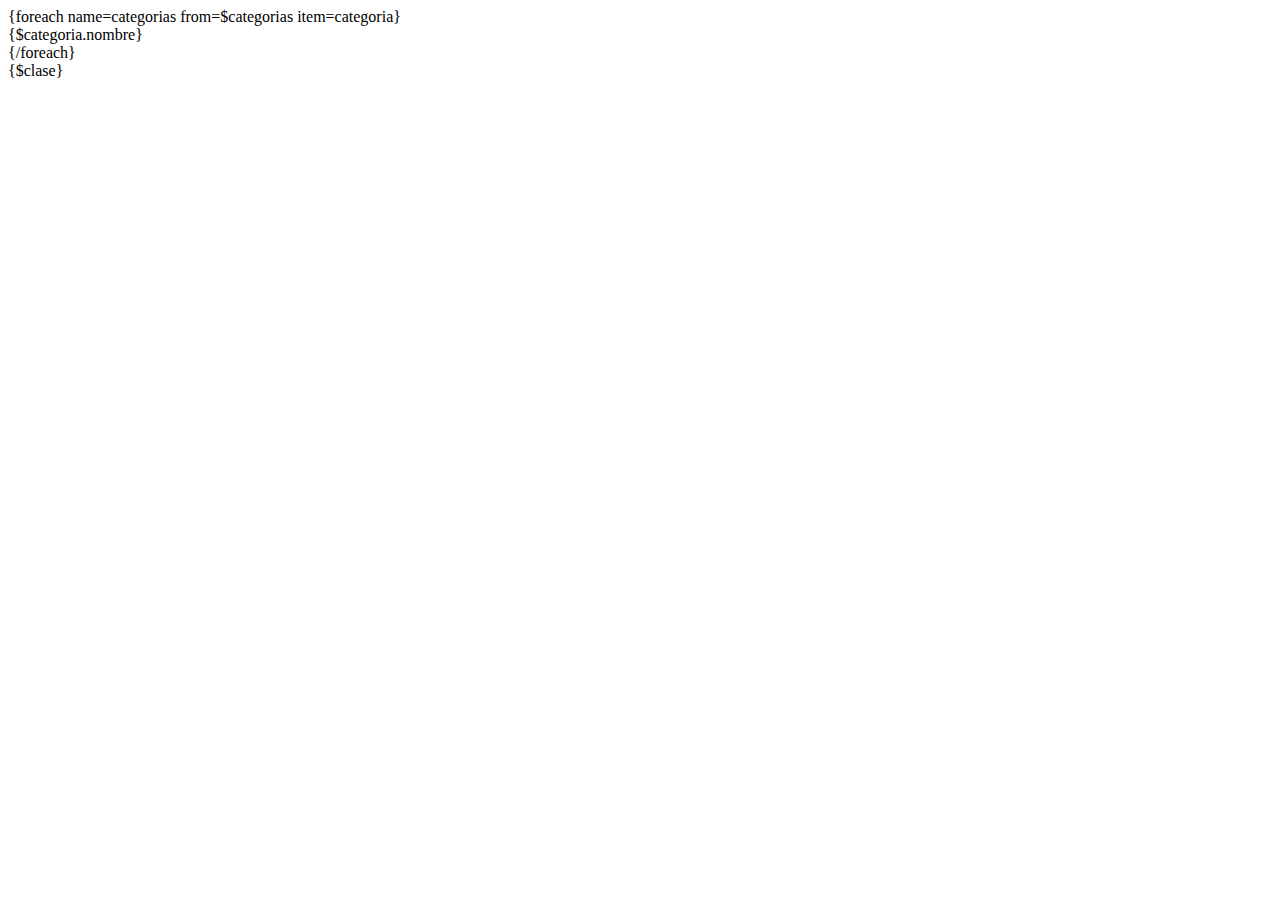
<file: dom/templates/index.html>
<!DOCTYPE html>
<!--
To change this license header, choose License Headers in Project Properties.
To change this template file, choose Tools | Templates
and open the template in the editor.
-->
<html>
    <head>
        <title></title>
        <meta charset="UTF-8">
        <meta name="viewport" content="width=device-width, initial-scale=1.0">
    </head>
    <body>
        {foreach name=categorias from=$categorias item=categoria}
        <div>{$categoria.nombre}</div>
        {/foreach}
        <div>{$clase}</div>
    </body>
</html>
</file>
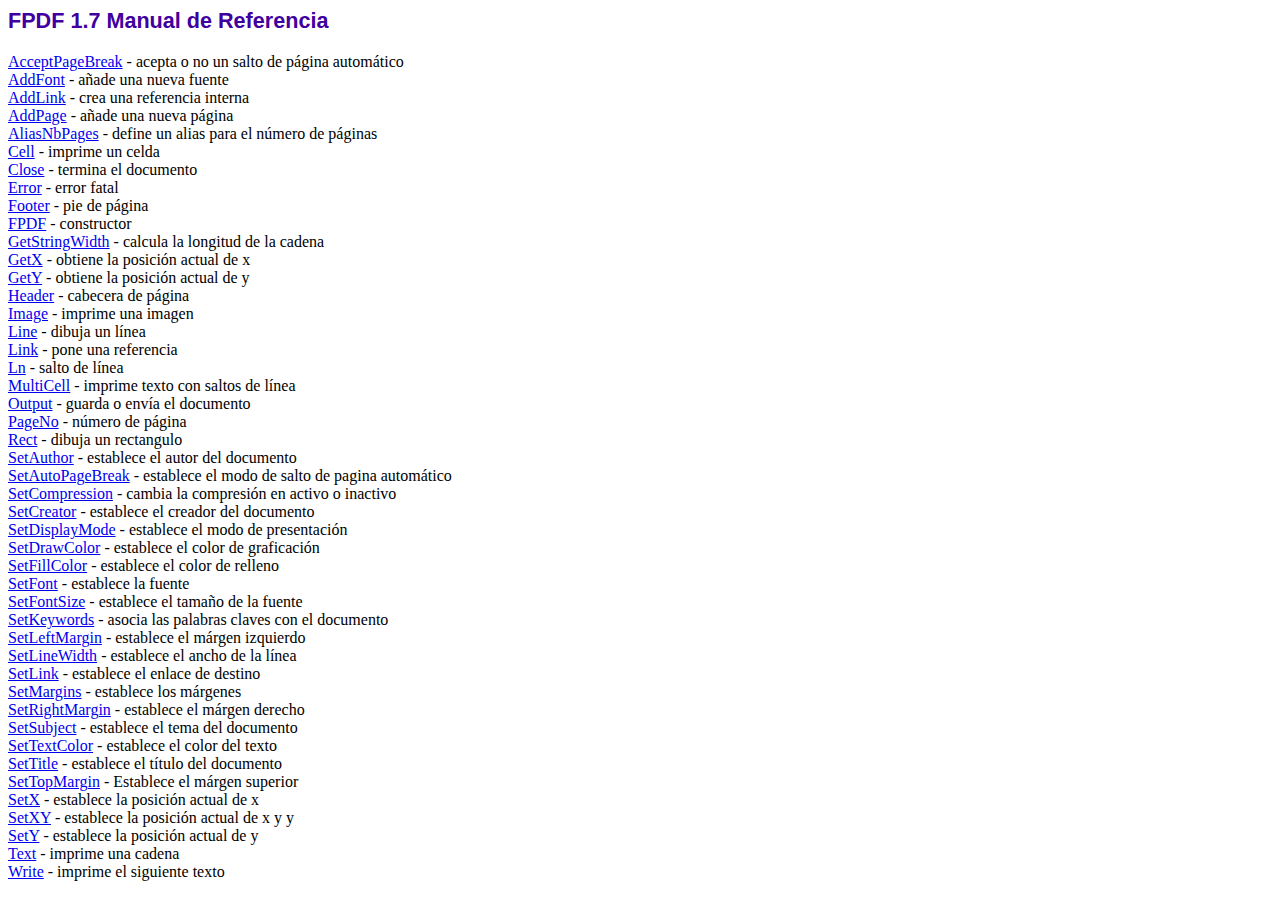
<file: lib/fpdf/doc/index.htm>
<!DOCTYPE html PUBLIC "-//W3C//DTD HTML 4.01 Transitional//EN">
<html>
<head>
<meta http-equiv="Content-Type" content="text/html; charset=ISO-8859-1">
<title>FPDF 1.7 Manual de Referencia</title>
<link type="text/css" rel="stylesheet" href="../fpdf.css">
</head>
<body>
<h1>FPDF 1.7 Manual de Referencia</h1>
<a href="acceptpagebreak.htm">AcceptPageBreak</a> - acepta o no un salto de p�gina autom�tico<br>
<a href="addfont.htm">AddFont</a> - a�ade una nueva fuente<br>
<a href="addlink.htm">AddLink</a> - crea una referencia interna<br>
<a href="addpage.htm">AddPage</a> - a�ade una nueva p�gina<br>
<a href="aliasnbpages.htm">AliasNbPages</a> - define un alias para el n�mero de p�ginas<br>
<a href="cell.htm">Cell</a> - imprime un celda<br>
<a href="close.htm">Close</a> - termina el documento<br>
<a href="error.htm">Error</a> - error fatal<br>
<a href="footer.htm">Footer</a> - pie de p�gina<br>
<a href="fpdf.htm">FPDF</a> - constructor<br>
<a href="getstringwidth.htm">GetStringWidth</a> - calcula la longitud de la cadena<br>
<a href="getx.htm">GetX</a> - obtiene la posici�n actual de x<br>
<a href="gety.htm">GetY</a> - obtiene la posici�n actual de y<br>
<a href="header.htm">Header</a> - cabecera de p�gina<br>
<a href="image.htm">Image</a> - imprime una imagen<br>
<a href="line.htm">Line</a> - dibuja un l�nea<br>
<a href="link.htm">Link</a> - pone una referencia<br>
<a href="ln.htm">Ln</a> - salto de l�nea<br>
<a href="multicell.htm">MultiCell</a> - imprime texto con saltos de l�nea<br>
<a href="output.htm">Output</a> - guarda o env�a el documento<br>
<a href="pageno.htm">PageNo</a> - n�mero de p�gina<br>
<a href="rect.htm">Rect</a> - dibuja un rectangulo<br>
<a href="setauthor.htm">SetAuthor</a> - establece el autor del documento<br>
<a href="setautopagebreak.htm">SetAutoPageBreak</a> - establece el modo de salto de pagina autom�tico<br>
<a href="setcompression.htm">SetCompression</a> - cambia la compresi�n en activo o inactivo<br>
<a href="setcreator.htm">SetCreator</a> - establece el creador del documento<br>
<a href="setdisplaymode.htm">SetDisplayMode</a> - establece el modo de presentaci�n<br>
<a href="setdrawcolor.htm">SetDrawColor</a> - establece el color de graficaci�n<br>
<a href="setfillcolor.htm">SetFillColor</a> - establece el color de relleno<br>
<a href="setfont.htm">SetFont</a> - establece la fuente<br>
<a href="setfontsize.htm">SetFontSize</a> - establece el tama�o de la fuente<br>
<a href="setkeywords.htm">SetKeywords</a> - asocia las palabras claves con el documento<br>
<a href="setleftmargin.htm">SetLeftMargin</a> - establece el m�rgen izquierdo<br>
<a href="setlinewidth.htm">SetLineWidth</a> - establece el ancho de la l�nea<br>
<a href="setlink.htm">SetLink</a> - establece el enlace de destino<br>
<a href="setmargins.htm">SetMargins</a> - establece los m�rgenes<br>
<a href="setrightmargin.htm">SetRightMargin</a> - establece el m�rgen derecho<br>
<a href="setsubject.htm">SetSubject</a> - establece el tema del documento<br>
<a href="settextcolor.htm">SetTextColor</a> - establece el color del texto<br>
<a href="settitle.htm">SetTitle</a> - establece el t�tulo del documento<br>
<a href="settopmargin.htm">SetTopMargin</a> - Establece el m�rgen superior<br>
<a href="setx.htm">SetX</a> - establece la posici�n actual de x<br>
<a href="setxy.htm">SetXY</a> - establece la posici�n actual de x y y<br>
<a href="sety.htm">SetY</a> - establece la posici�n actual de y<br>
<a href="text.htm">Text</a> - imprime una cadena<br>
<a href="write.htm">Write</a> - imprime el siguiente texto<br>
</body>
</html>
</file>
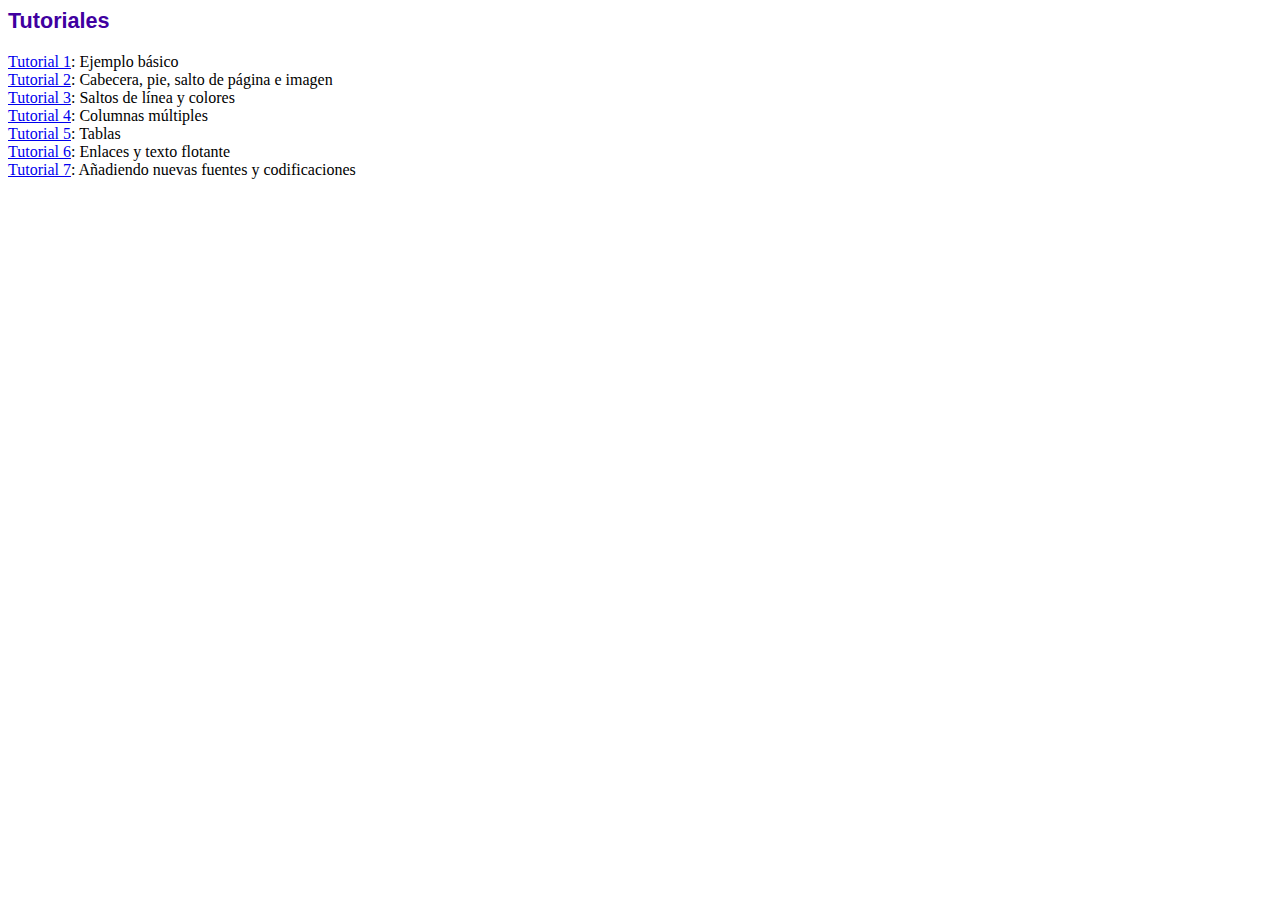
<file: lib/fpdf/tutorial/index.htm>
<!DOCTYPE html PUBLIC "-//W3C//DTD HTML 4.01 Transitional//EN">
<html>
<head>
<meta http-equiv="Content-Type" content="text/html; charset=ISO-8859-1">
<title>Tutoriales</title>
<link type="text/css" rel="stylesheet" href="../fpdf.css">
</head>
<body>
<h1>Tutoriales</h1>
<ul style="list-style-type:none; margin-left:0; padding-left:0">
<li><a href="tuto1.htm">Tutorial 1</a>: Ejemplo b�sico</li>
<li><a href="tuto2.htm">Tutorial 2</a>: Cabecera, pie, salto de p�gina e imagen</li>
<li><a href="tuto3.htm">Tutorial 3</a>: Saltos de l�nea y colores</li>
<li><a href="tuto4.htm">Tutorial 4</a>: Columnas m�ltiples</li>
<li><a href="tuto5.htm">Tutorial 5</a>: Tablas</li>
<li><a href="tuto6.htm">Tutorial 6</a>: Enlaces y texto flotante</li>
<li><a href="tuto7.htm">Tutorial 7</a>: A�adiendo nuevas fuentes y codificaciones</li>
</UL>
</body>
</html>
</file>
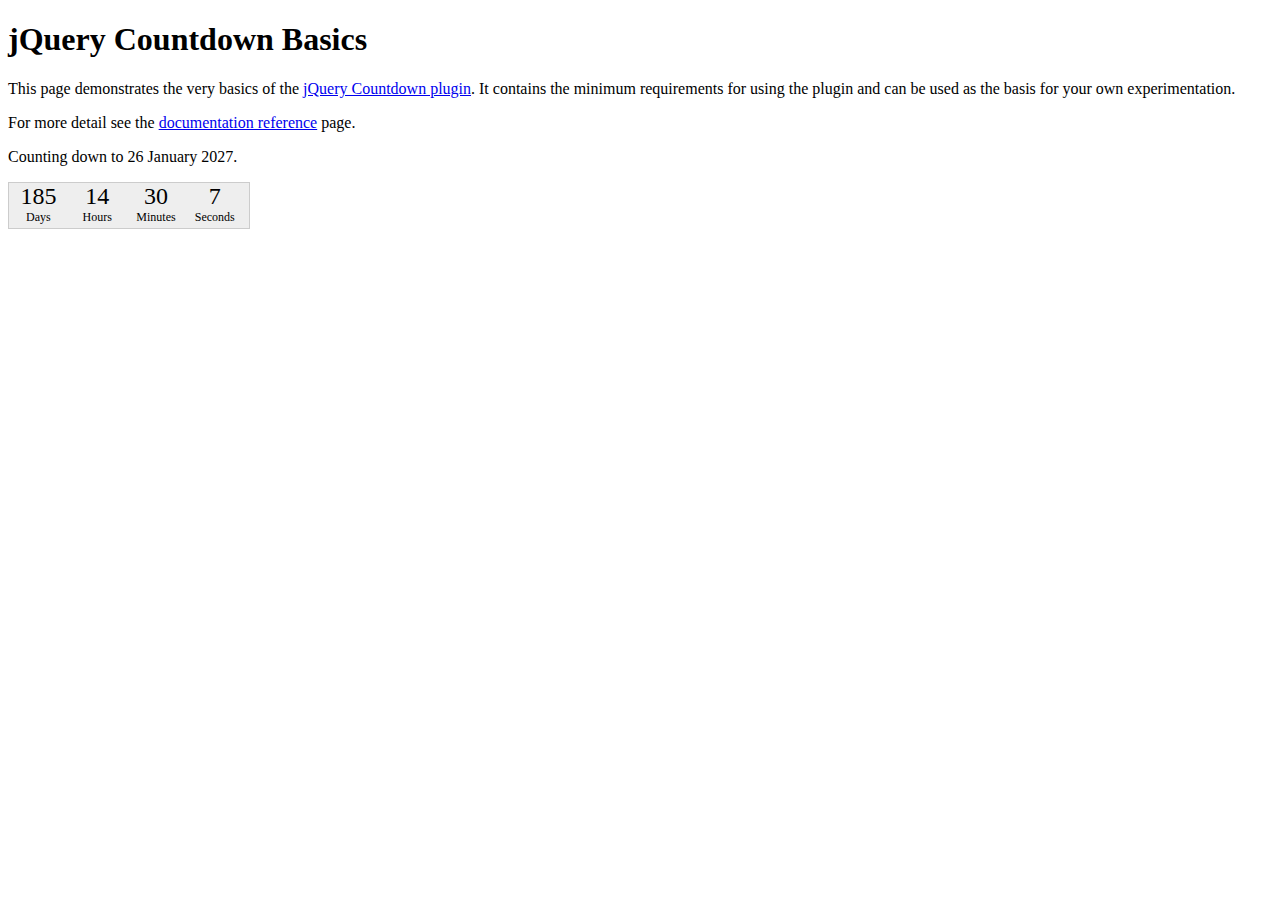
<file: lib/countdown/countdownBasic.html>
﻿<!DOCTYPE html>
<html>
<head>
<meta http-equiv="Content-Type" content="text/html;charset=utf-8">
<title>jQuery Countdown</title>
<link rel="stylesheet" href="jquery.countdown.css">
<style type="text/css">
#defaultCountdown { width: 240px; height: 45px; }
</style>
<script src="http://ajax.googleapis.com/ajax/libs/jquery/1.10.2/jquery.min.js"></script>
<script src="jquery.plugin.js"></script>
<script src="jquery.countdown.js"></script>
<script>
$(document).ready(function () {
	var austDay = new Date();
	austDay = new Date(austDay.getFullYear() + 1, 1 - 1, 26);
	$('#defaultCountdown').countdown({until: austDay});
	$('#year').text(austDay.getFullYear());
});
</script>
</head>
<body>
<h1>jQuery Countdown Basics</h1>
<p>This page demonstrates the very basics of the
	<a href="http://keith-wood.name/countdown.html">jQuery Countdown plugin</a>.
	It contains the minimum requirements for using the plugin and
	can be used as the basis for your own experimentation.</p>
<p>For more detail see the <a href="http://keith-wood.name/countdownRef.html">documentation reference</a> page.</p>
<p>Counting down to 26 January <span id="year">2014</span>.</p>
<div id="defaultCountdown"></div>
</body>
</html>
</file>
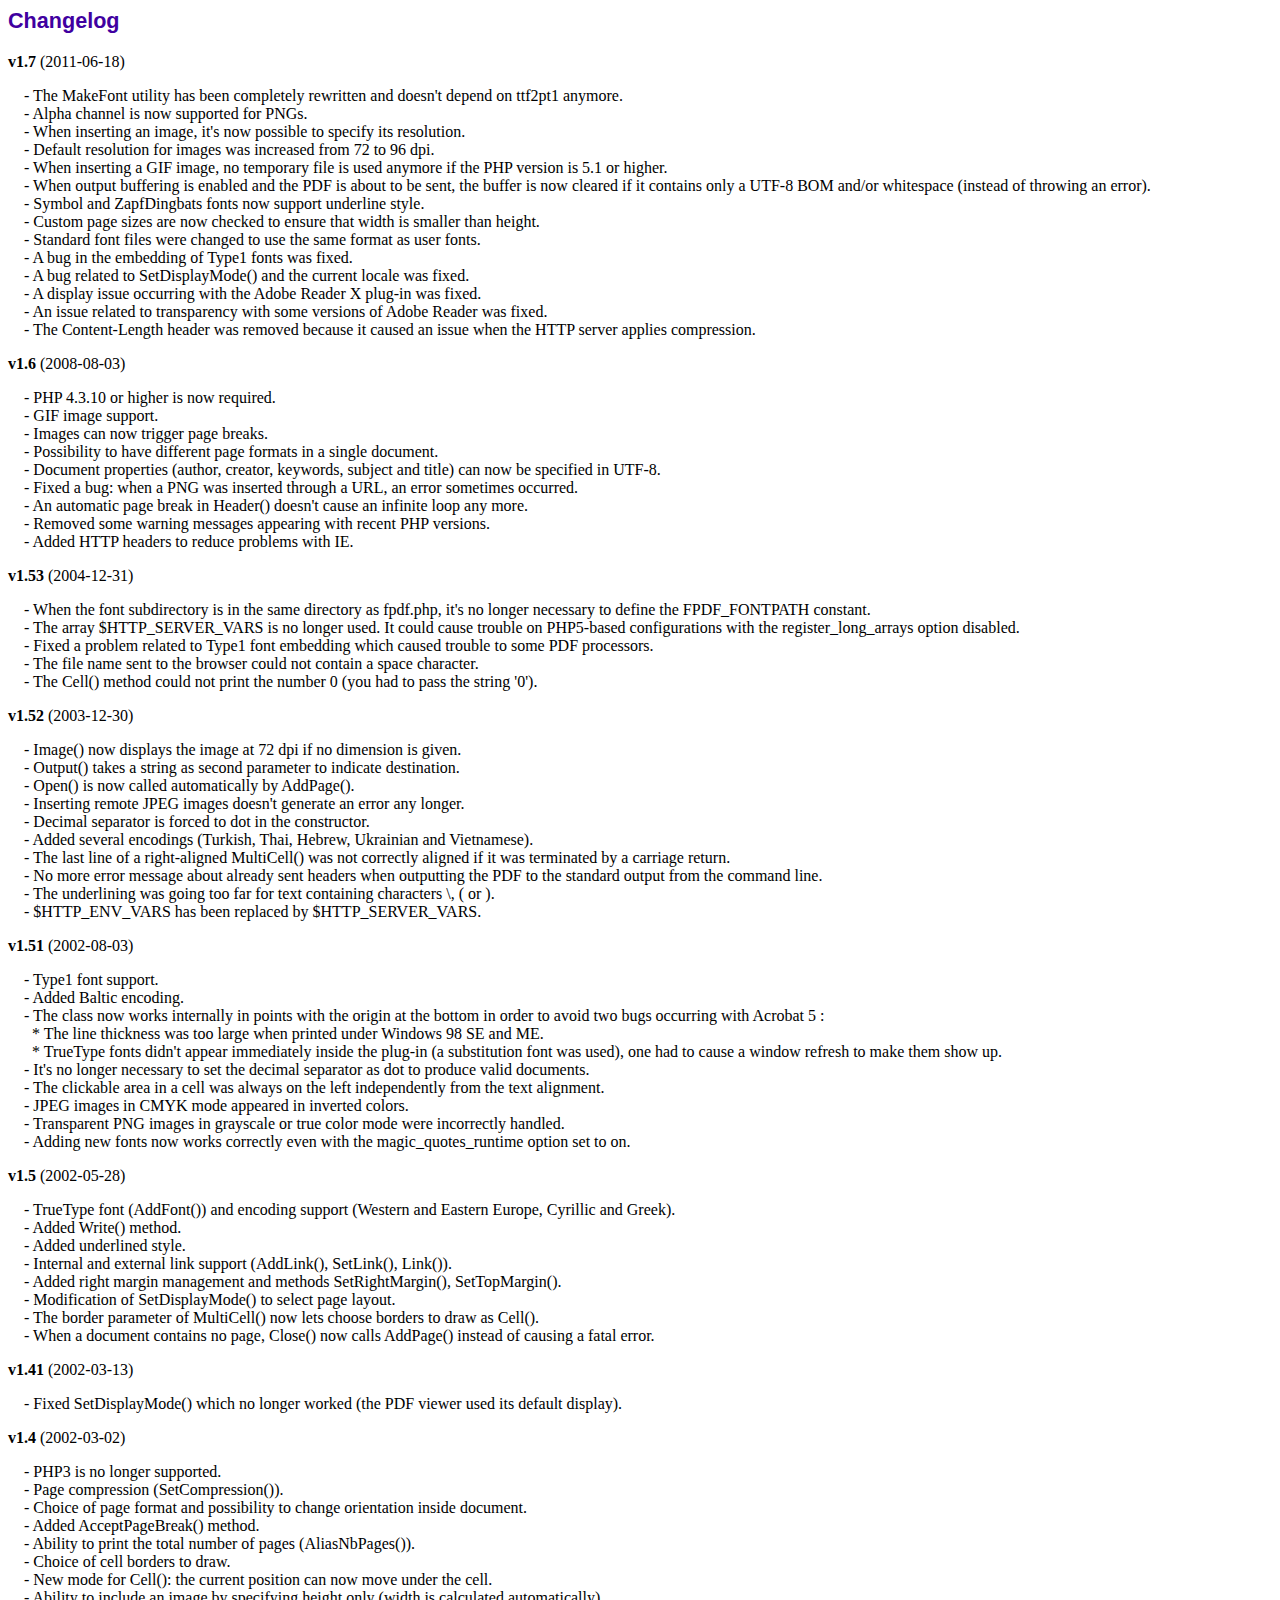
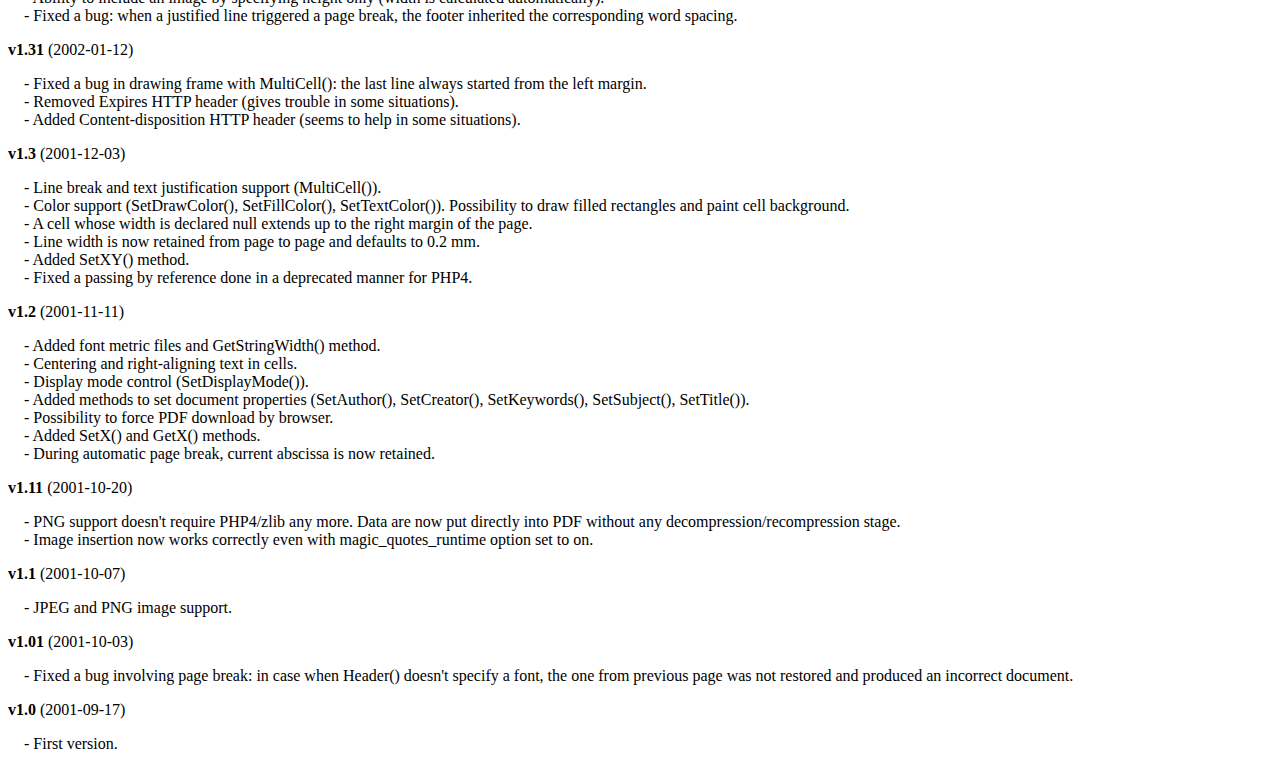
<file: lib/fpdf/changelog.htm>
<!DOCTYPE html PUBLIC "-//W3C//DTD HTML 4.01 Transitional//EN">
<html>
<head>
<meta http-equiv="Content-Type" content="text/html; charset=ISO-8859-1">
<title>Changelog</title>
<link type="text/css" rel="stylesheet" href="fpdf.css">
<style type="text/css">
dd {margin:1em 0 1em 1em}
</style>
</head>
<body>
<h1>Changelog</h1>
<dl>
<dt><strong>v1.7</strong> (2011-06-18)</dt>
<dd>
- The MakeFont utility has been completely rewritten and doesn't depend on ttf2pt1 anymore.<br>
- Alpha channel is now supported for PNGs.<br>
- When inserting an image, it's now possible to specify its resolution.<br>
- Default resolution for images was increased from 72 to 96 dpi.<br>
- When inserting a GIF image, no temporary file is used anymore if the PHP version is 5.1 or higher.<br>
- When output buffering is enabled and the PDF is about to be sent, the buffer is now cleared if it contains only a UTF-8 BOM and/or whitespace (instead of throwing an error).<br>
- Symbol and ZapfDingbats fonts now support underline style.<br>
- Custom page sizes are now checked to ensure that width is smaller than height.<br>
- Standard font files were changed to use the same format as user fonts.<br>
- A bug in the embedding of Type1 fonts was fixed.<br>
- A bug related to SetDisplayMode() and the current locale was fixed.<br>
- A display issue occurring with the Adobe Reader X plug-in was fixed.<br>
- An issue related to transparency with some versions of Adobe Reader was fixed.<br>
- The Content-Length header was removed because it caused an issue when the HTTP server applies compression.<br>
</dd>
<dt><strong>v1.6</strong> (2008-08-03)</dt>
<dd>
- PHP 4.3.10 or higher is now required.<br>
- GIF image support.<br>
- Images can now trigger page breaks.<br>
- Possibility to have different page formats in a single document.<br>
- Document properties (author, creator, keywords, subject and title) can now be specified in UTF-8.<br>
- Fixed a bug: when a PNG was inserted through a URL, an error sometimes occurred.<br>
- An automatic page break in Header() doesn't cause an infinite loop any more.<br>
- Removed some warning messages appearing with recent PHP versions.<br>
- Added HTTP headers to reduce problems with IE.<br>
</dd>
<dt><strong>v1.53</strong> (2004-12-31)</dt>
<dd>
- When the font subdirectory is in the same directory as fpdf.php, it's no longer necessary to define the FPDF_FONTPATH constant.<br>
- The array $HTTP_SERVER_VARS is no longer used. It could cause trouble on PHP5-based configurations with the register_long_arrays option disabled.<br>
- Fixed a problem related to Type1 font embedding which caused trouble to some PDF processors.<br>
- The file name sent to the browser could not contain a space character.<br>
- The Cell() method could not print the number 0 (you had to pass the string '0').<br>
</dd>
<dt><strong>v1.52</strong> (2003-12-30)</dt>
<dd>
- Image() now displays the image at 72 dpi if no dimension is given.<br>
- Output() takes a string as second parameter to indicate destination.<br>
- Open() is now called automatically by AddPage().<br>
- Inserting remote JPEG images doesn't generate an error any longer.<br>
- Decimal separator is forced to dot in the constructor.<br>
- Added several encodings (Turkish, Thai, Hebrew, Ukrainian and Vietnamese).<br>
- The last line of a right-aligned MultiCell() was not correctly aligned if it was terminated by a carriage return.<br>
- No more error message about already sent headers when outputting the PDF to the standard output from the command line.<br>
- The underlining was going too far for text containing characters \, ( or ).<br>
- $HTTP_ENV_VARS has been replaced by $HTTP_SERVER_VARS.<br>
</dd>
<dt><strong>v1.51</strong> (2002-08-03)</dt>
<dd>
- Type1 font support.<br>
- Added Baltic encoding.<br>
- The class now works internally in points with the origin at the bottom in order to avoid two bugs occurring with Acrobat 5 :<br>&nbsp;&nbsp;* The line thickness was too large when printed under Windows 98 SE and ME.<br>&nbsp;&nbsp;* TrueType fonts didn't appear immediately inside the plug-in (a substitution font was used), one had to cause a window refresh to make them show up.<br>
- It's no longer necessary to set the decimal separator as dot to produce valid documents.<br>
- The clickable area in a cell was always on the left independently from the text alignment.<br>
- JPEG images in CMYK mode appeared in inverted colors.<br>
- Transparent PNG images in grayscale or true color mode were incorrectly handled.<br>
- Adding new fonts now works correctly even with the magic_quotes_runtime option set to on.<br>
</dd>
<dt><strong>v1.5</strong> (2002-05-28)</dt>
<dd>
- TrueType font (AddFont()) and encoding support (Western and Eastern Europe, Cyrillic and Greek).<br>
- Added Write() method.<br>
- Added underlined style.<br>
- Internal and external link support (AddLink(), SetLink(), Link()).<br>
- Added right margin management and methods SetRightMargin(), SetTopMargin().<br>
- Modification of SetDisplayMode() to select page layout.<br>
- The border parameter of MultiCell() now lets choose borders to draw as Cell().<br>
- When a document contains no page, Close() now calls AddPage() instead of causing a fatal error.<br>
</dd>
<dt><strong>v1.41</strong> (2002-03-13)</dt>
<dd>
- Fixed SetDisplayMode() which no longer worked (the PDF viewer used its default display).<br>
</dd>
<dt><strong>v1.4</strong> (2002-03-02)</dt>
<dd>
- PHP3 is no longer supported.<br>
- Page compression (SetCompression()).<br>
- Choice of page format and possibility to change orientation inside document.<br>
- Added AcceptPageBreak() method.<br>
- Ability to print the total number of pages (AliasNbPages()).<br>
- Choice of cell borders to draw.<br>
- New mode for Cell(): the current position can now move under the cell.<br>
- Ability to include an image by specifying height only (width is calculated automatically).<br>
- Fixed a bug: when a justified line triggered a page break, the footer inherited the corresponding word spacing.<br>
</dd>
<dt><strong>v1.31</strong> (2002-01-12)</dt>
<dd>
- Fixed a bug in drawing frame with MultiCell(): the last line always started from the left margin.<br>
- Removed Expires HTTP header (gives trouble in some situations).<br>
- Added Content-disposition HTTP header (seems to help in some situations).<br>
</dd>
<dt><strong>v1.3</strong> (2001-12-03)</dt>
<dd>
- Line break and text justification support (MultiCell()).<br>
- Color support (SetDrawColor(), SetFillColor(), SetTextColor()). Possibility to draw filled rectangles and paint cell background.<br>
- A cell whose width is declared null extends up to the right margin of the page.<br>
- Line width is now retained from page to page and defaults to 0.2 mm.<br>
- Added SetXY() method.<br>
- Fixed a passing by reference done in a deprecated manner for PHP4.<br>
</dd>
<dt><strong>v1.2</strong> (2001-11-11)</dt>
<dd>
- Added font metric files and GetStringWidth() method.<br>
- Centering and right-aligning text in cells.<br>
- Display mode control (SetDisplayMode()).<br>
- Added methods to set document properties (SetAuthor(), SetCreator(), SetKeywords(), SetSubject(), SetTitle()).<br>
- Possibility to force PDF download by browser.<br>
- Added SetX() and GetX() methods.<br>
- During automatic page break, current abscissa is now retained.<br>
</dd>
<dt><strong>v1.11</strong> (2001-10-20)</dt>
<dd>
- PNG support doesn't require PHP4/zlib any more. Data are now put directly into PDF without any decompression/recompression stage.<br>
- Image insertion now works correctly even with magic_quotes_runtime option set to on.<br>
</dd>
<dt><strong>v1.1</strong> (2001-10-07)</dt>
<dd>
- JPEG and PNG image support.<br>
</dd>
<dt><strong>v1.01</strong> (2001-10-03)</dt>
<dd>
- Fixed a bug involving page break: in case when Header() doesn't specify a font, the one from previous page was not restored and produced an incorrect document.<br>
</dd>
<dt><strong>v1.0</strong> (2001-09-17)</dt>
<dd>
- First version.<br>
</dd>
</dl>
</body>
</html>
</file>
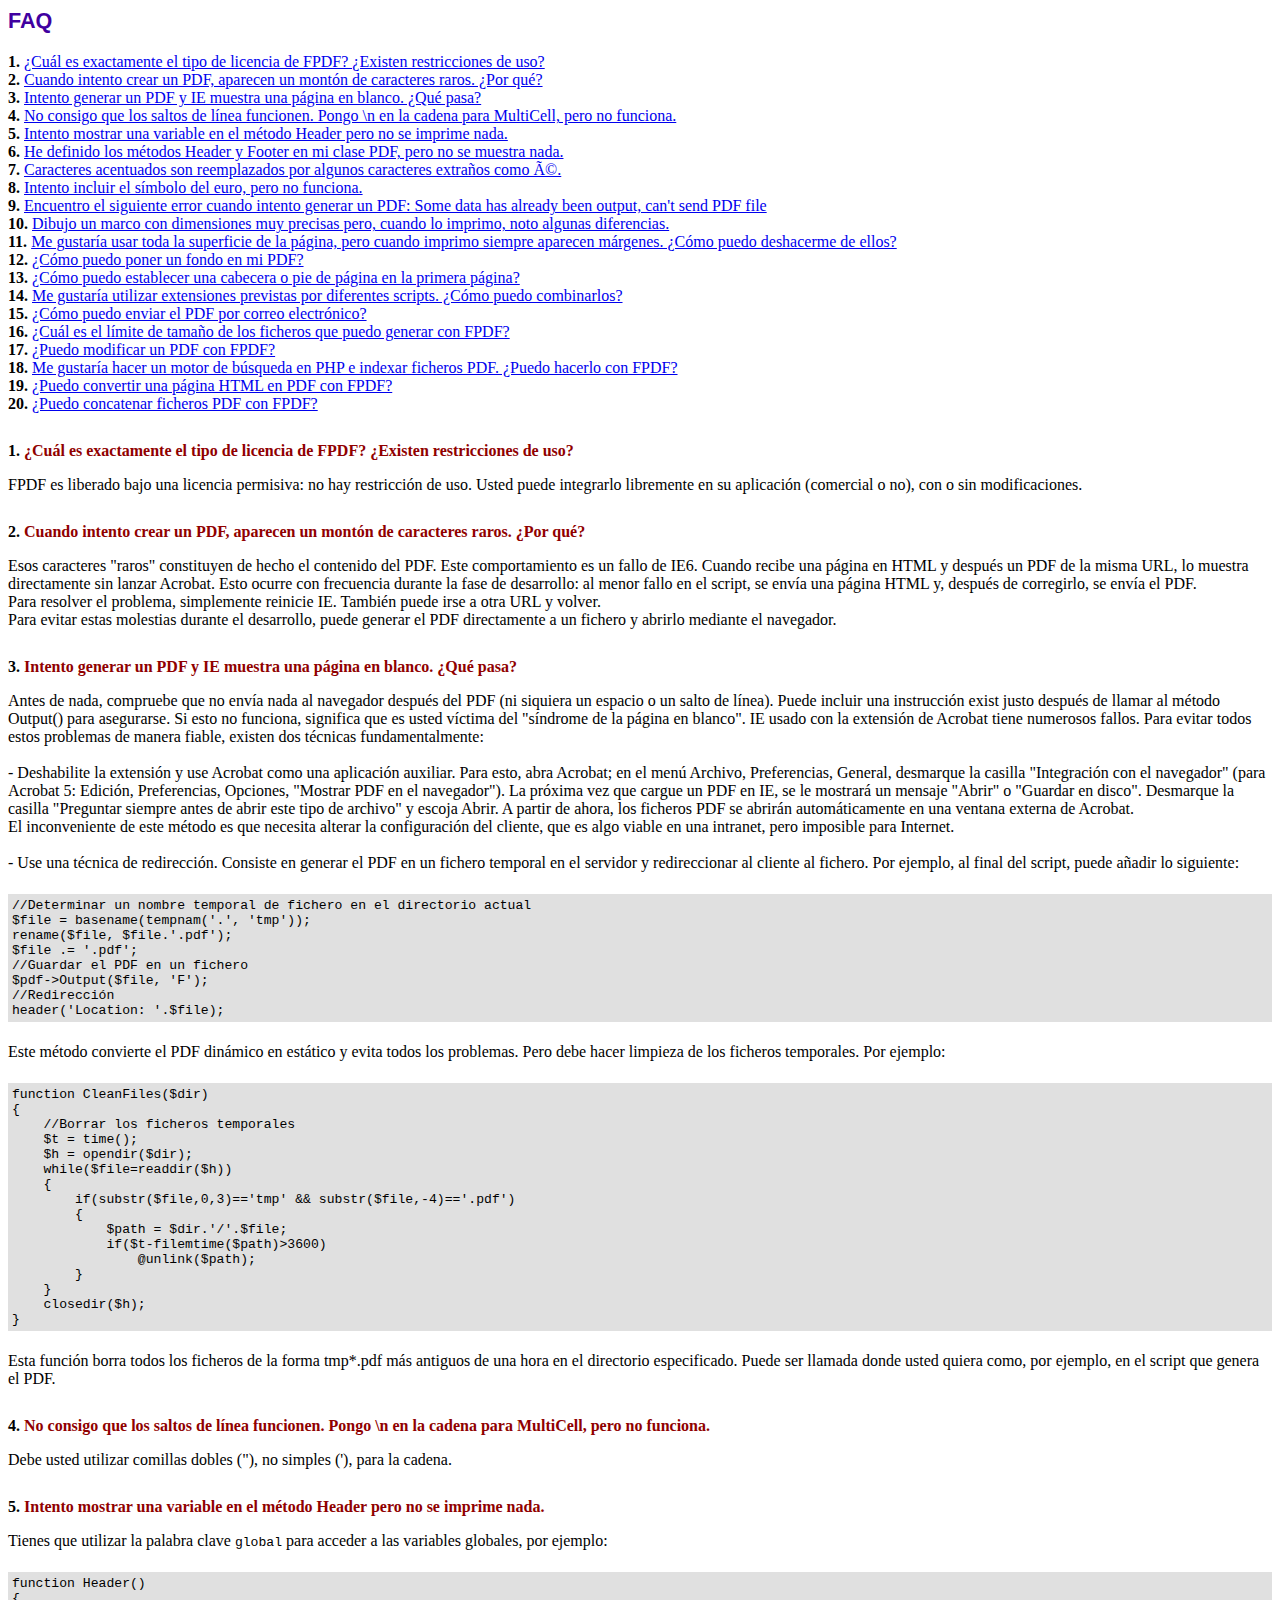
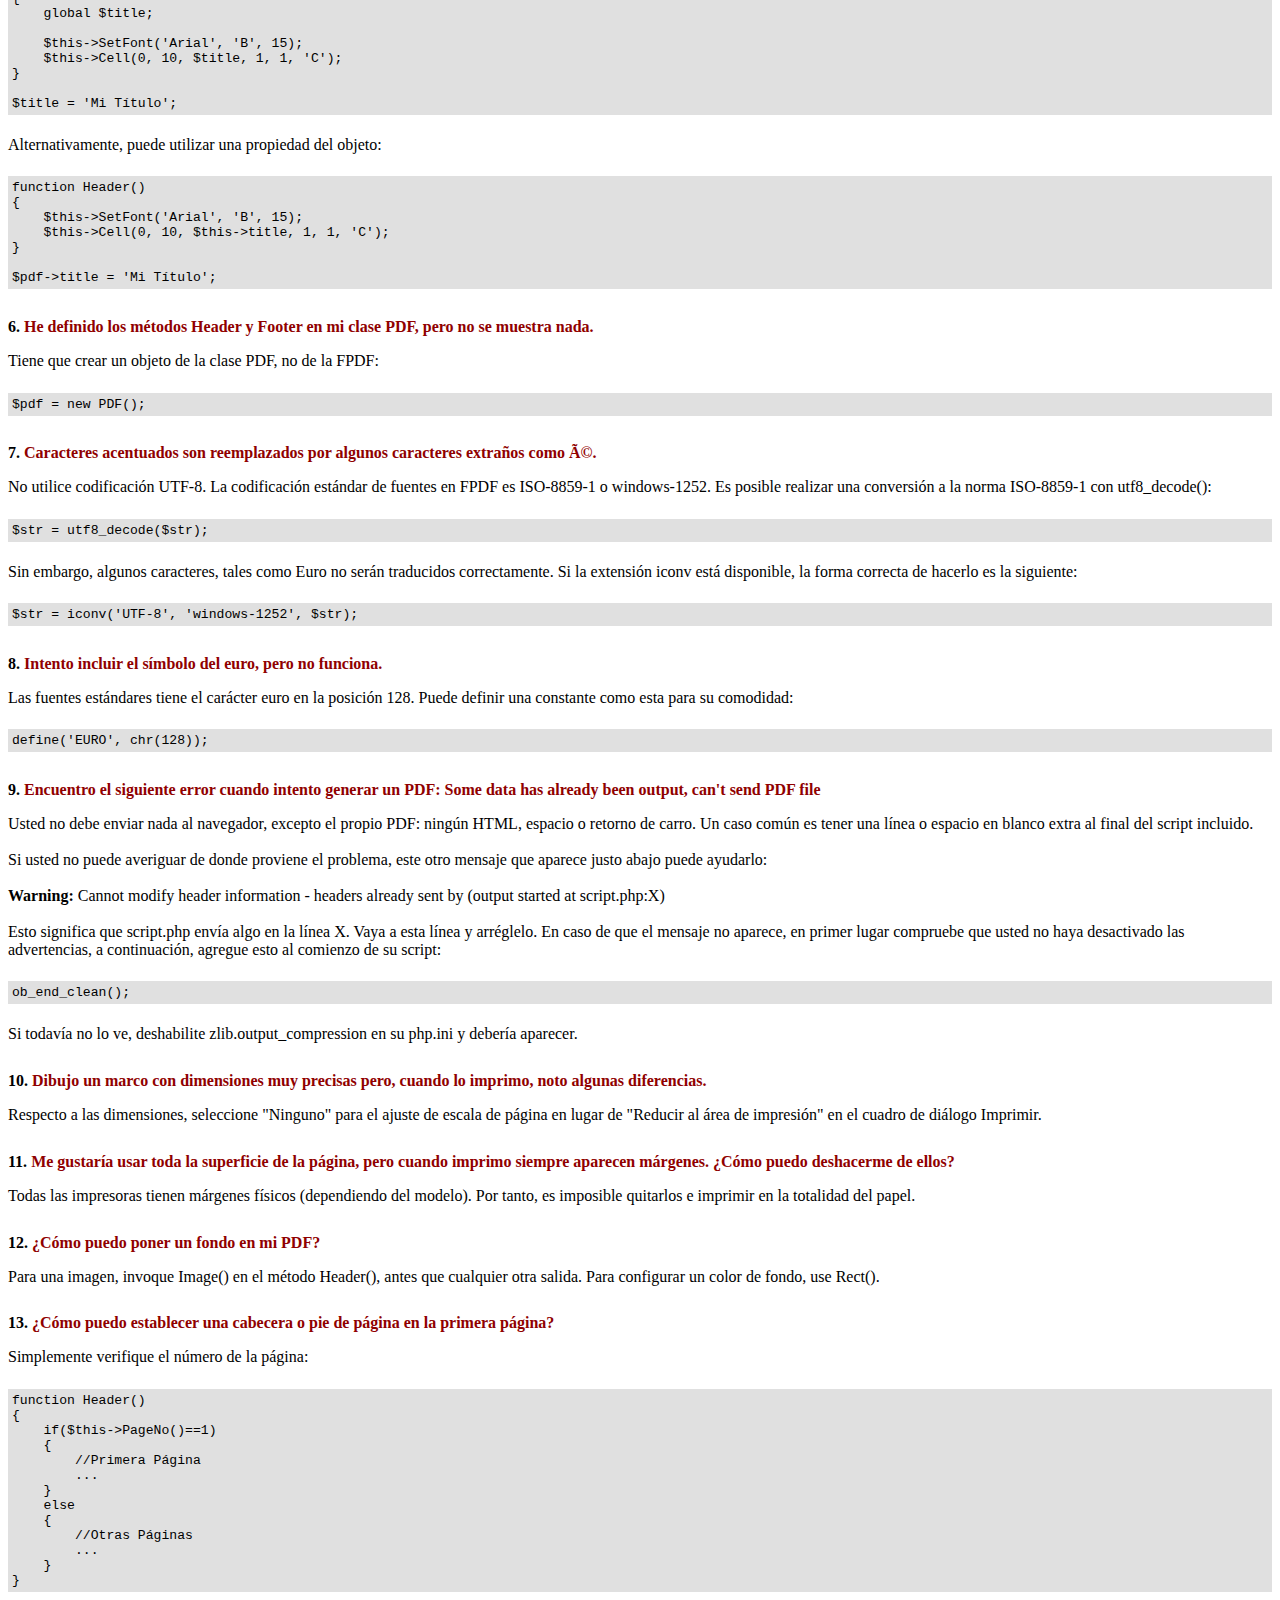
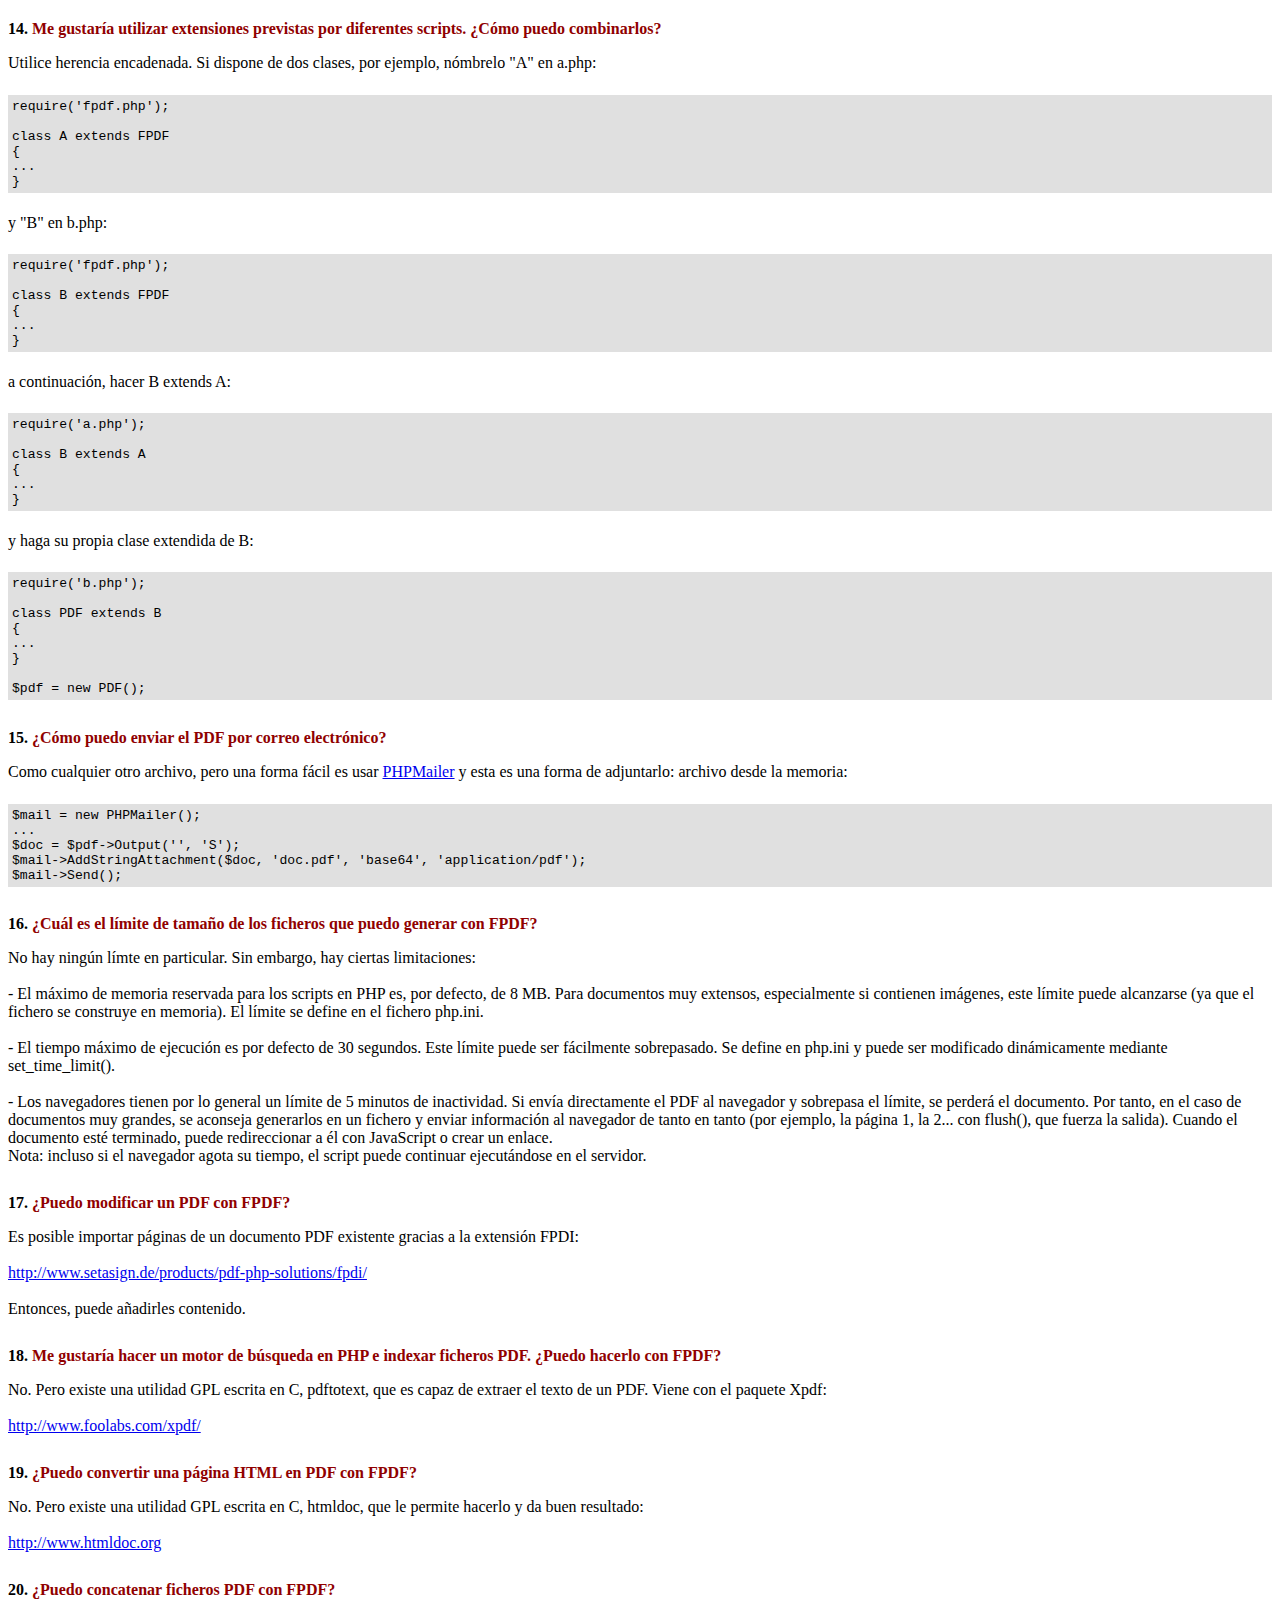
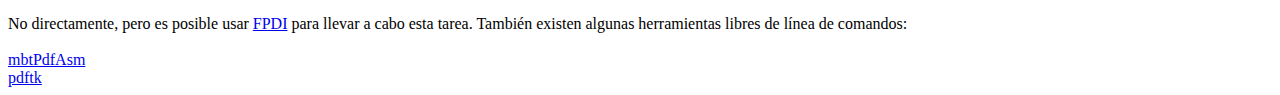
<file: lib/fpdf/FAQ.htm>
<!DOCTYPE html PUBLIC "-//W3C//DTD HTML 4.01 Transitional//EN">
<html>
<head>
<meta http-equiv="Content-Type" content="text/html; charset=ISO-8859-1">
<title>FAQ</title>
<link type="text/css" rel="stylesheet" href="fpdf.css">
<style type="text/css">
ul {list-style-type:none; margin:0; padding:0}
ul#answers li {margin-top:1.8em}
.question {font-weight:bold; color:#900000}
</style>
</head>
<body>
<h1>FAQ</h1>
<ul>
<li><b>1.</b> <a href='#q1'>�Cu�l es exactamente el tipo de licencia de FPDF? �Existen restricciones de uso?</a></li>
<li><b>2.</b> <a href='#q2'>Cuando intento crear un PDF, aparecen un mont�n de caracteres raros. �Por qu�?</a></li>
<li><b>3.</b> <a href='#q3'>Intento generar un PDF y IE muestra una p�gina en blanco. �Qu� pasa?</a></li>
<li><b>4.</b> <a href='#q4'>No consigo que los saltos de l�nea funcionen. Pongo \n en la cadena para MultiCell, pero no funciona.</a></li>
<li><b>5.</b> <a href='#q5'>Intento mostrar una variable en el m�todo Header pero no se imprime nada.</a></li>
<li><b>6.</b> <a href='#q6'>He definido los m�todos Header y Footer en mi clase PDF, pero no se muestra nada.</a></li>
<li><b>7.</b> <a href='#q7'>Caracteres acentuados son reemplazados por algunos caracteres extra�os como é.</a></li>
<li><b>8.</b> <a href='#q8'>Intento incluir el s�mbolo del euro, pero no funciona.</a></li>
<li><b>9.</b> <a href='#q9'>Encuentro el siguiente error cuando intento generar un PDF: Some data has already been output, can't send PDF file</a></li>
<li><b>10.</b> <a href='#q10'>Dibujo un marco con dimensiones muy precisas pero, cuando lo imprimo, noto algunas diferencias.</a></li>
<li><b>11.</b> <a href='#q11'>Me gustar�a usar toda la superficie de la p�gina, pero cuando imprimo siempre aparecen m�rgenes. �C�mo puedo deshacerme de ellos?</a></li>
<li><b>12.</b> <a href='#q12'>�C�mo puedo poner un fondo en mi PDF?</a></li>
<li><b>13.</b> <a href='#q13'>�C�mo puedo establecer una cabecera o pie de p�gina en la primera p�gina?</a></li>
<li><b>14.</b> <a href='#q14'>Me gustar�a utilizar extensiones previstas por diferentes scripts. �C�mo puedo combinarlos?</a></li>
<li><b>15.</b> <a href='#q15'>�C�mo puedo enviar el PDF por correo electr�nico?</a></li>
<li><b>16.</b> <a href='#q16'>�Cu�l es el l�mite de tama�o de los ficheros que puedo generar con FPDF?</a></li>
<li><b>17.</b> <a href='#q17'>�Puedo modificar un PDF con FPDF?</a></li>
<li><b>18.</b> <a href='#q18'>Me gustar�a hacer un motor de b�squeda en PHP e indexar ficheros PDF. �Puedo hacerlo con FPDF?</a></li>
<li><b>19.</b> <a href='#q19'>�Puedo convertir una p�gina HTML en PDF con FPDF?</a></li>
<li><b>20.</b> <a href='#q20'>�Puedo concatenar ficheros PDF con FPDF?</a></li>
</ul>

<ul id='answers'>
<li id='q1'>
<p><b>1.</b> <span class='question'>�Cu�l es exactamente el tipo de licencia de FPDF? �Existen restricciones de uso?</span></p>
FPDF es liberado bajo una licencia permisiva: no hay restricci�n de uso. Usted puede integrarlo
libremente en su aplicaci�n (comercial o no), con o sin modificaciones.
</li>

<li id='q2'>
<p><b>2.</b> <span class='question'>Cuando intento crear un PDF, aparecen un mont�n de caracteres raros. �Por qu�?</span></p>
Esos caracteres "raros" constituyen de hecho el contenido del PDF. Este comportamiento es un
fallo de IE6. Cuando recibe una p�gina en HTML y despu�s un PDF de la misma URL, lo muestra
directamente sin lanzar Acrobat. Esto ocurre con frecuencia durante la fase de desarrollo:
al menor fallo en el script, se env�a una p�gina HTML y, despu�s de corregirlo, se env�a el PDF.
<br>
Para resolver el problema, simplemente reinicie IE. Tambi�n puede irse a otra URL y volver.
<br>
Para evitar estas molestias durante el desarrollo, puede generar el PDF directamente a un fichero
y abrirlo mediante el navegador.
</li>

<li id='q3'>
<p><b>3.</b> <span class='question'>Intento generar un PDF y IE muestra una p�gina en blanco. �Qu� pasa?</span></p>
Antes de nada, compruebe que no env�a nada al navegador despu�s del PDF (ni siquiera un espacio
o un salto de l�nea). Puede incluir una instrucci�n exist justo despu�s de llamar al m�todo
Output() para asegurarse. Si esto no funciona, significa que es usted v�ctima del "s�ndrome de
la p�gina en blanco". IE usado con la extensi�n de Acrobat tiene numerosos fallos.
Para evitar todos estos problemas de manera fiable, existen dos t�cnicas fundamentalmente:
<br>
<br>
- Deshabilite la extensi�n y use Acrobat como una aplicaci�n auxiliar. Para esto, abra Acrobat;
en el men� Archivo, Preferencias, General, desmarque la casilla "Integraci�n con el navegador" (para
Acrobat 5: Edici�n, Preferencias, Opciones, "Mostrar PDF en el navegador"). La pr�xima vez que
cargue un PDF en IE, se le mostrar� un mensaje "Abrir" o "Guardar en disco". Desmarque la casilla
"Preguntar siempre antes de abrir este tipo de archivo" y escoja Abrir. A partir de ahora, los
ficheros PDF se abrir�n autom�ticamente en una ventana externa de Acrobat.
<br>
El inconveniente de este m�todo es que necesita alterar la configuraci�n del cliente, que es algo
viable en una intranet, pero imposible para Internet.
<br>
<br>
- Use una t�cnica de redirecci�n. Consiste en generar el PDF en un fichero temporal en el servidor
y redireccionar al cliente al fichero. Por ejemplo, al final del script, puede a�adir lo siguiente:
<div class="doc-source">
<pre><code>//Determinar un nombre temporal de fichero en el directorio actual
$file = basename(tempnam('.', 'tmp'));
rename($file, $file.'.pdf');
$file .= '.pdf';
//Guardar el PDF en un fichero
$pdf-&gt;Output($file, 'F');
//Redirecci�n
header('Location: '.$file);</code></pre>
</div>
Este m�todo convierte el PDF din�mico en est�tico y evita todos los problemas. Pero
debe hacer limpieza de los ficheros temporales. Por ejemplo:
<div class="doc-source">
<pre><code>function CleanFiles($dir)
{
    //Borrar los ficheros temporales
    $t = time();
    $h = opendir($dir);
    while($file=readdir($h))
    {
        if(substr($file,0,3)=='tmp' &amp;&amp; substr($file,-4)=='.pdf')
        {
            $path = $dir.'/'.$file;
            if($t-filemtime($path)&gt;3600)
                @unlink($path);
        }
    }
    closedir($h);
}</code></pre>
</div>
Esta funci�n borra todos los ficheros de la forma tmp*.pdf m�s antiguos de una hora en el
directorio especificado. Puede ser llamada donde usted quiera como, por ejemplo, en el script
que genera el PDF.
</li>

<li id='q4'>
<p><b>4.</b> <span class='question'>No consigo que los saltos de l�nea funcionen. Pongo \n en la cadena para MultiCell, pero no funciona.</span></p>
Debe usted utilizar comillas dobles ("), no simples ('), para la cadena.
</li>

<li id='q5'>
<p><b>5.</b> <span class='question'>Intento mostrar una variable en el m�todo Header pero no se imprime nada.</span></p>
Tienes que utilizar la palabra clave <code>global</code> para acceder a las variables globales, por ejemplo:
<div class="doc-source">
<pre><code>function Header()
{
    global $title;

    $this-&gt;SetFont('Arial', 'B', 15);
    $this-&gt;Cell(0, 10, $title, 1, 1, 'C');
}

$title = 'Mi T�tulo';</code></pre>
</div>
Alternativamente, puede utilizar una propiedad del objeto:
<div class="doc-source">
<pre><code>function Header()
{
    $this-&gt;SetFont('Arial', 'B', 15);
    $this-&gt;Cell(0, 10, $this-&gt;title, 1, 1, 'C');
}

$pdf-&gt;title = 'Mi T�tulo';</code></pre>
</div>
</li>

<li id='q6'>
<p><b>6.</b> <span class='question'>He definido los m�todos Header y Footer en mi clase PDF, pero no se muestra nada.</span></p>
Tiene que crear un objeto de la clase PDF, no de la FPDF:
<div class="doc-source">
<pre><code>$pdf = new PDF();</code></pre>
</div>
</li>

<li id='q7'>
<p><b>7.</b> <span class='question'>Caracteres acentuados son reemplazados por algunos caracteres extra�os como é.</span></p>
No utilice codificaci�n UTF-8. La codificaci�n est�ndar de fuentes en FPDF es ISO-8859-1 o windows-1252.
Es posible realizar una conversi�n a la norma ISO-8859-1 con utf8_decode():
<div class="doc-source">
<pre><code>$str = utf8_decode($str);</code></pre>
</div>
Sin embargo, algunos caracteres, tales como Euro no ser�n traducidos correctamente. Si la extensi�n iconv est� disponible, la
forma correcta de hacerlo es la siguiente:
<div class="doc-source">
<pre><code>$str = iconv('UTF-8', 'windows-1252', $str);</code></pre>
</div>
</li>

<li id='q8'>
<p><b>8.</b> <span class='question'>Intento incluir el s�mbolo del euro, pero no funciona.</span></p>
Las fuentes est�ndares tiene el car�cter euro en la posici�n 128. Puede definir una constante
como esta para su comodidad:
<div class="doc-source">
<pre><code>define('EURO', chr(128));</code></pre>
</div>
</li>

<li id='q9'>
<p><b>9.</b> <span class='question'>Encuentro el siguiente error cuando intento generar un PDF: Some data has already been output, can't send PDF file</span></p>
Usted no debe enviar nada al navegador, excepto el propio PDF: ning�n HTML, espacio o retorno de carro. Un caso com�n
es tener una l�nea o espacio en blanco extra al final del script incluido.<br>
<br>
Si usted no puede averiguar de donde proviene el problema, este otro mensaje que aparece justo abajo puede ayudarlo:<br>
<br>
<b>Warning:</b> Cannot modify header information - headers already sent by (output started at script.php:X)<br>
<br>
Esto significa que script.php env�a algo en la l�nea X. Vaya a esta l�nea y arr�glelo.
En caso de que el mensaje no aparece, en primer lugar compruebe que usted no haya desactivado las advertencias, a continuaci�n, agregue esto
al comienzo de su script:
<div class="doc-source">
<pre><code>ob_end_clean();</code></pre>
</div>
Si todav�a no lo ve, deshabilite zlib.output_compression en su php.ini y deber�a aparecer.
</li>

<li id='q10'>
<p><b>10.</b> <span class='question'>Dibujo un marco con dimensiones muy precisas pero, cuando lo imprimo, noto algunas diferencias.</span></p>
Respecto a las dimensiones, seleccione "Ninguno" para el ajuste de escala de p�gina en lugar de "Reducir al �rea de impresi�n" en el cuadro de di�logo Imprimir.
</li>

<li id='q11'>
<p><b>11.</b> <span class='question'>Me gustar�a usar toda la superficie de la p�gina, pero cuando imprimo siempre aparecen m�rgenes. �C�mo puedo deshacerme de ellos?</span></p>
Todas las impresoras tienen m�rgenes f�sicos (dependiendo del modelo). Por tanto, es imposible quitarlos
e imprimir en la totalidad del papel.
</li>

<li id='q12'>
<p><b>12.</b> <span class='question'>�C�mo puedo poner un fondo en mi PDF?</span></p>
Para una imagen, invoque Image() en el m�todo Header(), antes que cualquier otra salida. Para configurar un color de fondo, use Rect().
</li>

<li id='q13'>
<p><b>13.</b> <span class='question'>�C�mo puedo establecer una cabecera o pie de p�gina en la primera p�gina?</span></p>
Simplemente verifique el n�mero de la p�gina:
<div class="doc-source">
<pre><code>function Header()
{
    if($this-&gt;PageNo()==1)
    {
        //Primera P�gina
        ...
    }
    else
    {
        //Otras P�ginas
        ...
    }
}</code></pre>
</div>
</li>

<li id='q14'>
<p><b>14.</b> <span class='question'>Me gustar�a utilizar extensiones previstas por diferentes scripts. �C�mo puedo combinarlos?</span></p>
Utilice herencia encadenada. Si dispone de dos clases, por ejemplo, n�mbrelo "A" en a.php:
<div class="doc-source">
<pre><code>require('fpdf.php');

class A extends FPDF
{
...
}</code></pre>
</div>
y "B" en b.php:
<div class="doc-source">
<pre><code>require('fpdf.php');

class B extends FPDF
{
...
}</code></pre>
</div>
a continuaci�n, hacer B extends A:
<div class="doc-source">
<pre><code>require('a.php');

class B extends A
{
...
}</code></pre>
</div>
y haga su propia clase extendida de B:
<div class="doc-source">
<pre><code>require('b.php');

class PDF extends B
{
...
}

$pdf = new PDF();</code></pre>
</div>
</li>

<li id='q15'>
<p><b>15.</b> <span class='question'>�C�mo puedo enviar el PDF por correo electr�nico?</span></p>
Como cualquier otro archivo, pero una forma f�cil es usar <a href="http://phpmailer.codeworxtech.com">PHPMailer</a> y
esta es una forma de adjuntarlo: archivo desde la memoria:
<div class="doc-source">
<pre><code>$mail = new PHPMailer();
...
$doc = $pdf-&gt;Output('', 'S');
$mail-&gt;AddStringAttachment($doc, 'doc.pdf', 'base64', 'application/pdf');
$mail-&gt;Send();</code></pre>
</div>
</li>

<li id='q16'>
<p><b>16.</b> <span class='question'>�Cu�l es el l�mite de tama�o de los ficheros que puedo generar con FPDF?</span></p>
No hay ning�n l�mte en particular. Sin embargo, hay ciertas limitaciones:
<br>
<br>
- El m�ximo de memoria reservada para los scripts en PHP es, por defecto, de 8 MB. Para documentos
muy extensos, especialmente si contienen im�genes, este l�mite puede alcanzarse (ya que el fichero
se construye en memoria). El l�mite se define en el fichero php.ini.
<br>
<br>
- El tiempo m�ximo de ejecuci�n es por defecto de 30 segundos. Este l�mite puede ser f�cilmente
sobrepasado. Se define en php.ini y puede ser modificado din�micamente mediante set_time_limit().
<br>
<br>
- Los navegadores tienen por lo general un l�mite de 5 minutos de inactividad. Si env�a directamente
el PDF al navegador y sobrepasa el l�mite, se perder� el documento. Por tanto, en el caso de documentos
muy grandes, se aconseja generarlos en un fichero y enviar informaci�n al navegador de tanto en tanto (por
ejemplo, la p�gina 1, la 2... con flush(), que fuerza la salida). Cuando el documento est� terminado,
puede redireccionar a �l con JavaScript o crear un enlace.
<br>
Nota: incluso si el navegador agota su tiempo, el script puede continuar ejecut�ndose en el servidor.
</li>

<li id='q17'>
<p><b>17.</b> <span class='question'>�Puedo modificar un PDF con FPDF?</span></p>
Es posible importar p�ginas de un documento PDF existente gracias a la extensi�n FPDI: <br>
<br>
<a href="http://www.setasign.de/products/pdf-php-solutions/fpdi/" target="_blank">http://www.setasign.de/products/pdf-php-solutions/fpdi/</a><br>
<br>
Entonces, puede a�adirles contenido.
</li>

<li id='q18'>
<p><b>18.</b> <span class='question'>Me gustar�a hacer un motor de b�squeda en PHP e indexar ficheros PDF. �Puedo hacerlo con FPDF?</span></p>
No. Pero existe una utilidad GPL escrita en C, pdftotext, que es capaz de extraer el texto de
un PDF. Viene con el paquete Xpdf:<br>
<br>
<a href="http://www.foolabs.com/xpdf/" target="_blank">http://www.foolabs.com/xpdf/</a>
</li>

<li id='q19'>
<p><b>19.</b> <span class='question'>�Puedo convertir una p�gina HTML en PDF con FPDF?</span></p>
No. Pero existe una utilidad GPL escrita en C, htmldoc, que le permite hacerlo y da buen resultado:<br>
<br>
<a href="http://www.htmldoc.org" target="_blank">http://www.htmldoc.org</a>
</li>

<li id='q20'>
<p><b>20.</b> <span class='question'>�Puedo concatenar ficheros PDF con FPDF?</span></p>
No directamente, pero es posible usar <a href="http://www.setasign.de/products/pdf-php-solutions/fpdi/demos/concatenate-fake/" target="_blank">FPDI</a>
para llevar a cabo esta tarea. Tambi�n existen algunas herramientas libres de l�nea de comandos:<br>
<br>
<a href="http://thierry.schmit.free.fr/spip/spip.php?article15&amp;lang=en" target="_blank">mbtPdfAsm</a><br>
<a href="http://www.accesspdf.com/pdftk/" target="_blank">pdftk</a>
</li>
</ul>
</body>
</html>
</file>
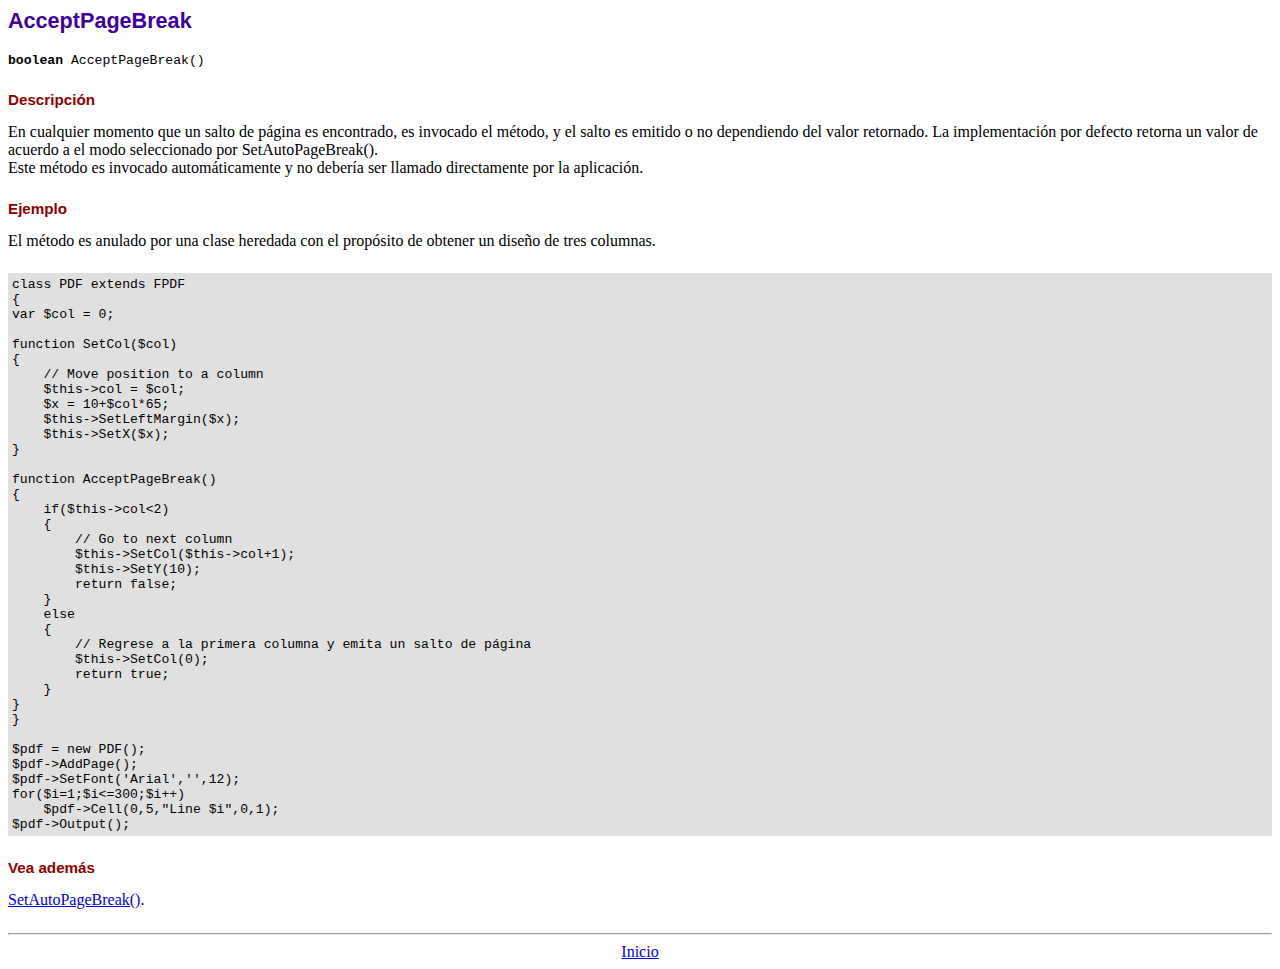
<file: lib/fpdf/doc/acceptpagebreak.htm>
<!DOCTYPE html PUBLIC "-//W3C//DTD HTML 4.01 Transitional//EN">
<html>
<head>
<meta http-equiv="Content-Type" content="text/html; charset=ISO-8859-1">
<title>AcceptPageBreak</title>
<link type="text/css" rel="stylesheet" href="../fpdf.css">
</head>
<body>
<h1>AcceptPageBreak</h1>
<code><b>boolean</b> AcceptPageBreak()</code>
<h2>Descripci�n</h2>
En cualquier momento que un salto de p�gina es encontrado, es invocado el m�todo, y el salto es emitido o no dependiendo
del valor retornado. La implementaci�n por defecto retorna un valor de acuerdo a el modo seleccionado por SetAutoPageBreak().
<br>
Este m�todo es invocado autom�ticamente y no deber�a ser llamado directamente por la aplicaci�n.
<h2>Ejemplo</h2>
El m�todo es anulado por una clase heredada con el prop�sito de obtener un dise�o de tres columnas.
<div class="doc-source">
<pre><code>class PDF extends FPDF
{
var $col = 0;

function SetCol($col)
{
    // Move position to a column
    $this-&gt;col = $col;
    $x = 10+$col*65;
    $this-&gt;SetLeftMargin($x);
    $this-&gt;SetX($x);
}

function AcceptPageBreak()
{
    if($this-&gt;col&lt;2)
    {
        // Go to next column
        $this-&gt;SetCol($this-&gt;col+1);
        $this-&gt;SetY(10);
        return false;
    }
    else
    {
        // Regrese a la primera columna y emita un salto de p�gina
        $this-&gt;SetCol(0);
        return true;
    }
}
}

$pdf = new PDF();
$pdf-&gt;AddPage();
$pdf-&gt;SetFont('Arial','',12);
for($i=1;$i&lt;=300;$i++)
    $pdf-&gt;Cell(0,5,&quot;Line $i&quot;,0,1);
$pdf-&gt;Output();</code></pre>
</div>
<h2>Vea adem�s</h2>
<a href="setautopagebreak.htm">SetAutoPageBreak()</a>.
<hr style="margin-top:1.5em">
<div style="text-align:center"><a href="index.htm">Inicio</a></div>
</body>
</html>
</file>
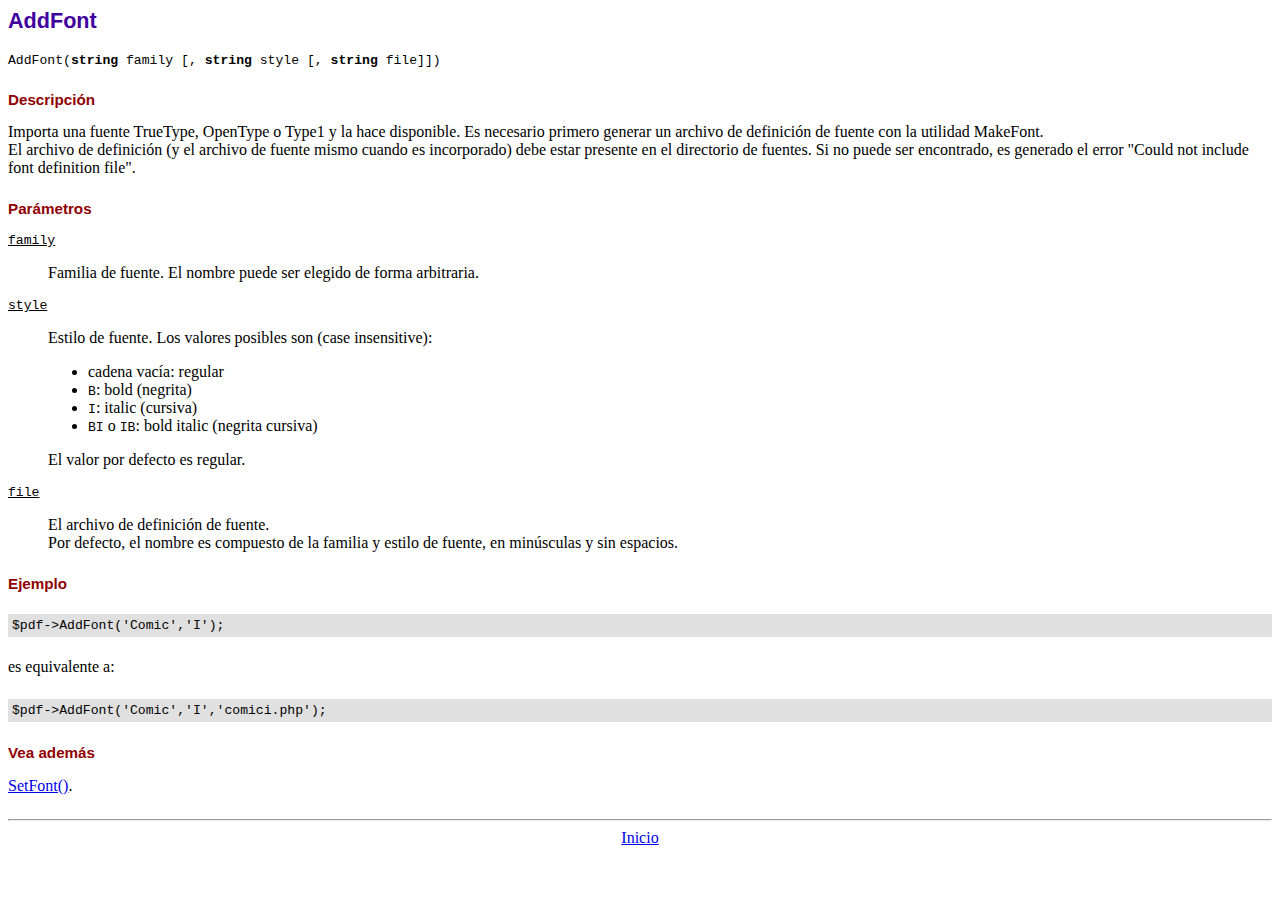
<file: lib/fpdf/doc/addfont.htm>
<!DOCTYPE html PUBLIC "-//W3C//DTD HTML 4.01 Transitional//EN">
<html>
<head>
<meta http-equiv="Content-Type" content="text/html; charset=ISO-8859-1">
<title>AddFont</title>
<link type="text/css" rel="stylesheet" href="../fpdf.css">
</head>
<body>
<h1>AddFont</h1>
<code>AddFont(<b>string</b> family [, <b>string</b> style [, <b>string</b> file]])</code>
<h2>Descripci�n</h2>
Importa una fuente TrueType, OpenType o Type1 y la hace disponible. Es necesario primero generar
un archivo de definici�n de fuente con la utilidad MakeFont.
<br>
El archivo de definici�n (y el archivo de fuente mismo cuando es incorporado) debe estar presente
en el directorio de fuentes. Si no puede ser encontrado, es generado el error "Could not include
font definition file".
<h2>Par�metros</h2>
<dl class="param">
<dt><code>family</code></dt>
<dd>
Familia de fuente. El nombre puede ser elegido de forma arbitraria.
</dd>
<dt><code>style</code></dt>
<dd>
Estilo de fuente. Los valores posibles son (case insensitive):
<ul>
<li>cadena vac�a: regular
<li><code>B</code>: bold (negrita)
<li><code>I</code>: italic (cursiva)
<li><code>BI</code> o <code>IB</code>: bold italic (negrita cursiva)
</ul>
El valor por defecto es regular.
</dd>
<dt><code>file</code></dt>
<dd>
El archivo de definici�n de fuente.
<br>
Por defecto, el nombre es compuesto de la familia y estilo de fuente, en min�sculas y sin espacios.
</dd>
</dl>
<h2>Ejemplo</h2>
<div class="doc-source">
<pre><code>$pdf-&gt;AddFont('Comic','I');</code></pre>
</div>
es equivalente a:
<div class="doc-source">
<pre><code>$pdf-&gt;AddFont('Comic','I','comici.php');</code></pre>
</div>
<h2>Vea adem�s</h2>
<a href="setfont.htm">SetFont()</a>.
<hr style="margin-top:1.5em">
<div style="text-align:center"><a href="index.htm">Inicio</a></div>
</body>
</html>
</file>
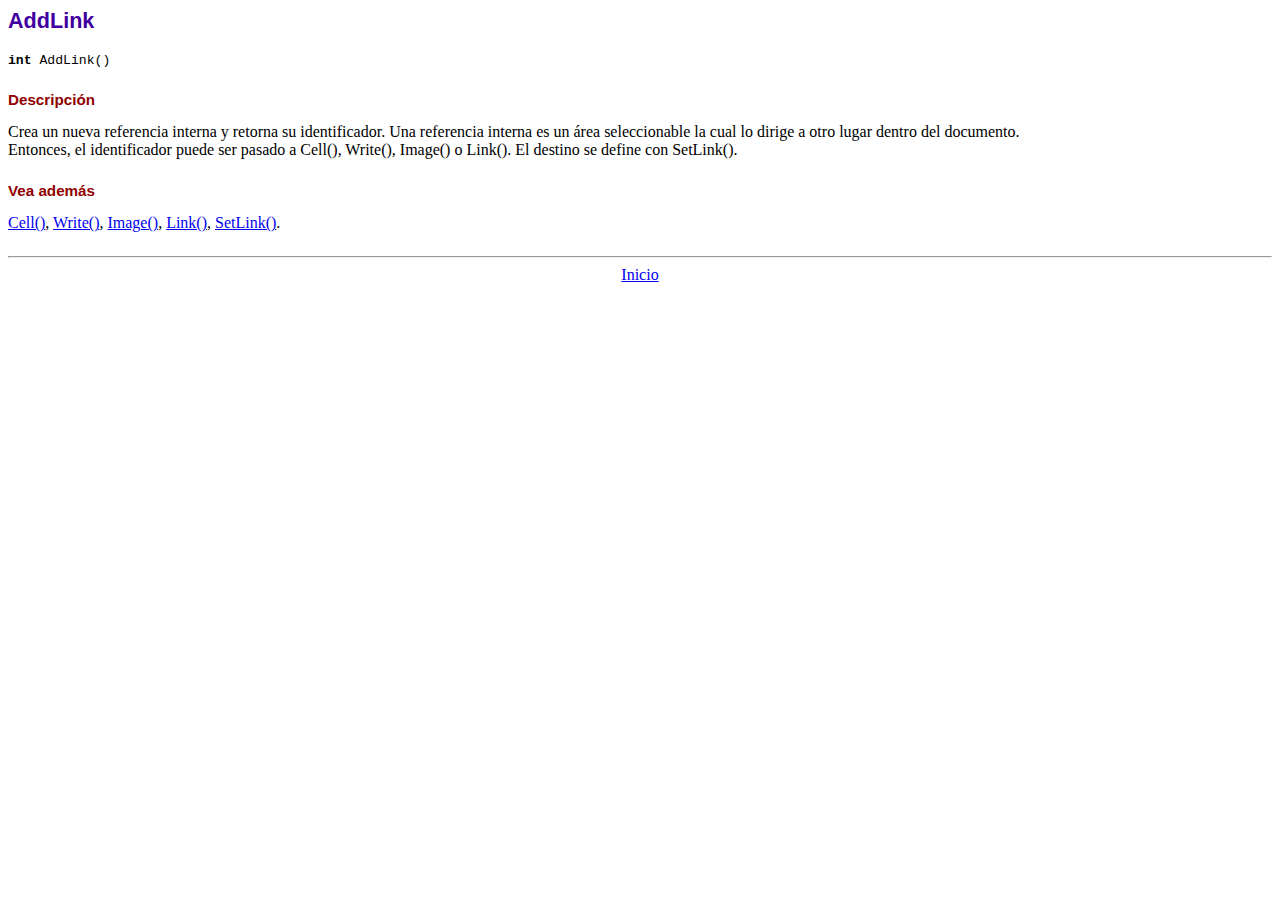
<file: lib/fpdf/doc/addlink.htm>
<!DOCTYPE html PUBLIC "-//W3C//DTD HTML 4.01 Transitional//EN">
<html>
<head>
<meta http-equiv="Content-Type" content="text/html; charset=ISO-8859-1">
<title>AddLink</title>
<link type="text/css" rel="stylesheet" href="../fpdf.css">
</head>
<body>
<h1>AddLink</h1>
<code><b>int</b> AddLink()</code>
<h2>Descripci�n</h2>
Crea un nueva referencia interna y retorna su identificador. Una referencia interna es un �rea seleccionable la cual lo dirige a otro lugar dentro del documento.
<br>
Entonces, el identificador puede ser pasado a Cell(), Write(), Image() o Link(). El destino se define con SetLink().
<h2>Vea adem�s</h2>
<a href="cell.htm">Cell()</a>,
<a href="write.htm">Write()</a>,
<a href="image.htm">Image()</a>,
<a href="link.htm">Link()</a>,
<a href="setlink.htm">SetLink()</a>.
<hr style="margin-top:1.5em">
<div style="text-align:center"><a href="index.htm">Inicio</a></div>
</body>
</html>
</file>
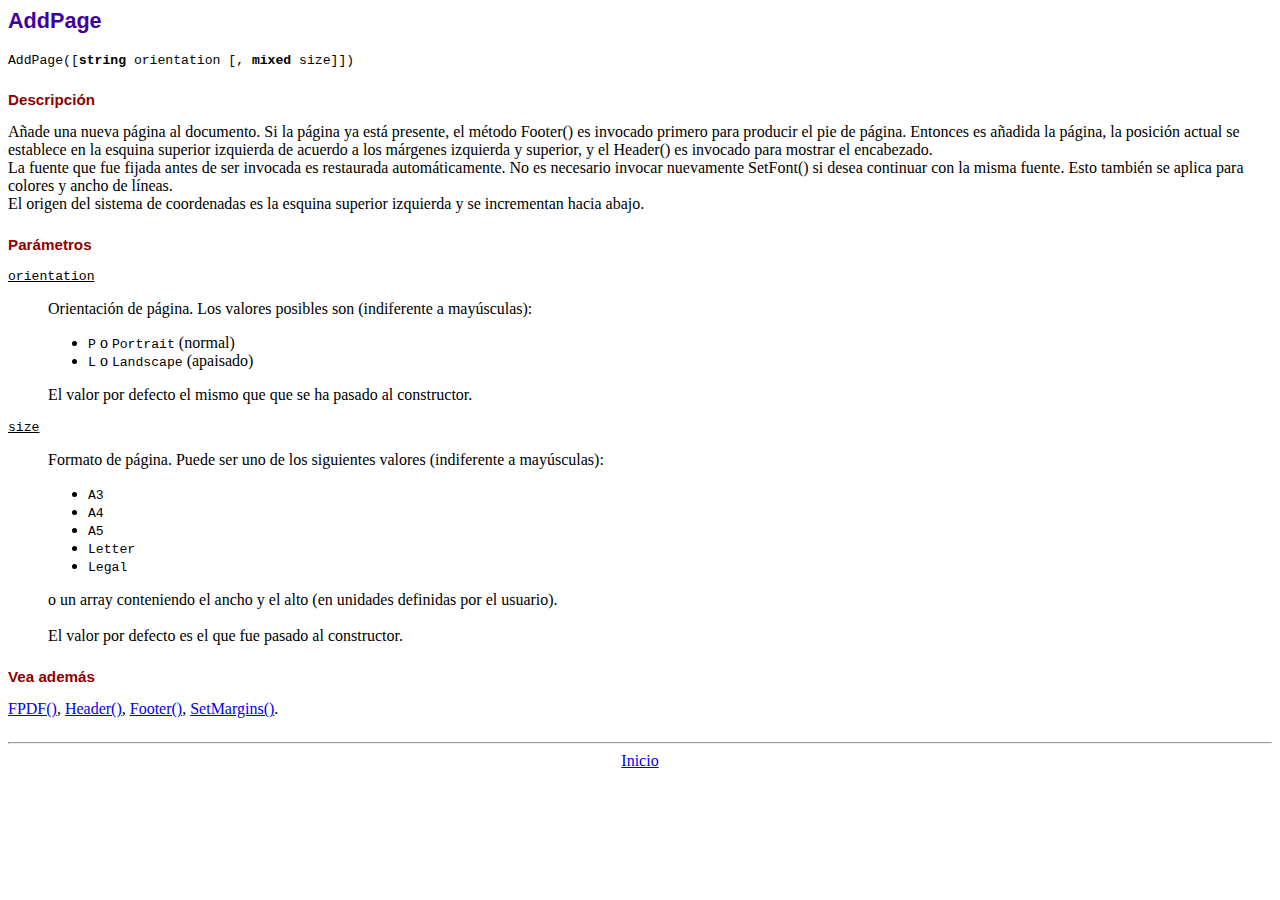
<file: lib/fpdf/doc/addpage.htm>
<!DOCTYPE html PUBLIC "-//W3C//DTD HTML 4.01 Transitional//EN">
<html>
<head>
<meta http-equiv="Content-Type" content="text/html; charset=ISO-8859-1">
<title>AddPage</title>
<link type="text/css" rel="stylesheet" href="../fpdf.css">
</head>
<body>
<h1>AddPage</h1>
<code>AddPage([<b>string</b> orientation [, <b>mixed</b> size]])</code>
<h2>Descripci�n</h2>
A�ade una nueva p�gina al documento. Si la p�gina ya est� presente, el m�todo Footer() es invocado primero para producir
el pie de p�gina. Entonces es a�adida la p�gina, la posici�n actual se establece en la esquina superior izquierda de
acuerdo a los m�rgenes izquierda y superior, y el Header() es invocado para mostrar el encabezado.<br>
La fuente que fue fijada antes de ser invocada es restaurada autom�ticamente. No es necesario invocar nuevamente SetFont()
si desea continuar con la misma fuente. Esto tambi�n se aplica para colores y ancho de l�neas.<br>
El origen del sistema de coordenadas es la esquina superior izquierda y se incrementan  hacia abajo.
<h2>Par�metros</h2>
<dl class="param">
<dt><code>orientation</code></dt>
<dd>
Orientaci�n de p�gina. Los valores posibles son (indiferente a may�sculas):
<ul>
<li><code>P</code> o <code>Portrait</code> (normal)</li>
<li><code>L</code> o <code>Landscape</code> (apaisado)</li>
</ul>
El valor por defecto el mismo que que se ha pasado al constructor.
</dd>
<dt><code>size</code></dt>
<dd>
Formato de p�gina. Puede ser uno de los siguientes valores (indiferente a may�sculas):
<ul>
<li><code>A3</code></li>
<li><code>A4</code></li>
<li><code>A5</code></li>
<li><code>Letter</code></li>
<li><code>Legal</code></li>
</ul>
o un array conteniendo el ancho y el alto (en unidades definidas por el usuario).<br>
<br>
El valor por defecto es el que fue pasado al constructor.
</dd>
</dl>
<h2>Vea adem�s</h2>
<a href="fpdf.htm">FPDF()</a>,
<a href="header.htm">Header()</a>,
<a href="footer.htm">Footer()</a>,
<a href="setmargins.htm">SetMargins()</a>.
<hr style="margin-top:1.5em">
<div style="text-align:center"><a href="index.htm">Inicio</a></div>
</body>
</html>
</file>
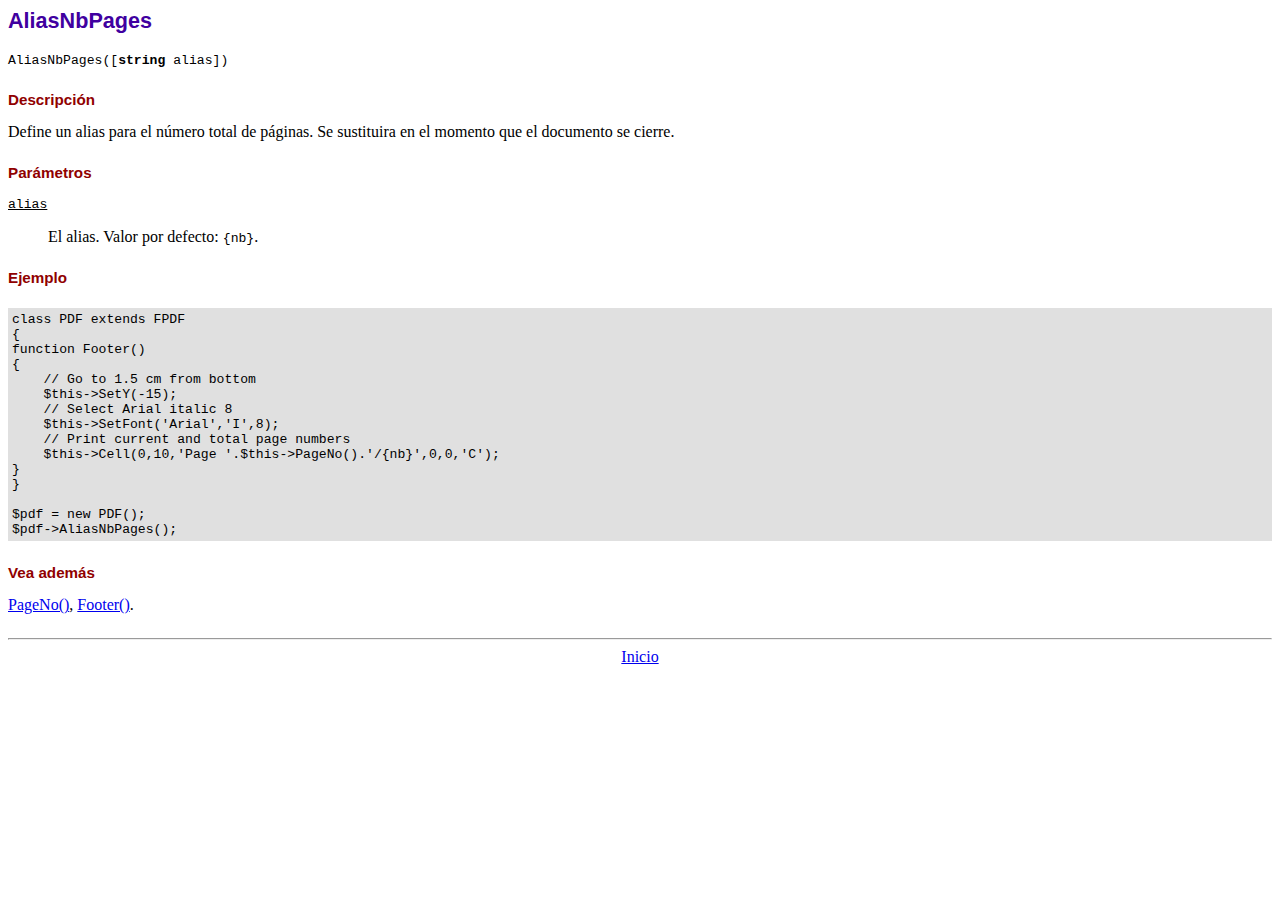
<file: lib/fpdf/doc/aliasnbpages.htm>
<!DOCTYPE html PUBLIC "-//W3C//DTD HTML 4.01 Transitional//EN">
<html>
<head>
<meta http-equiv="Content-Type" content="text/html; charset=ISO-8859-1">
<title>AliasNbPages</title>
<link type="text/css" rel="stylesheet" href="../fpdf.css">
</head>
<body>
<h1>AliasNbPages</h1>
<code>AliasNbPages([<b>string</b> alias])</code>
<h2>Descripci�n</h2>
Define un alias para el n�mero total de p�ginas. Se sustituira en el momento que el documento se cierre.
<h2>Par�metros</h2>
<dl class="param">
<dt><code>alias</code></dt>
<dd>
El alias. Valor por defecto: <code>{nb}</code>.
</dd>
</dl>
<h2>Ejemplo</h2>
<div class="doc-source">
<pre><code>class PDF extends FPDF
{
function Footer()
{
    // Go to 1.5 cm from bottom
    $this-&gt;SetY(-15);
    // Select Arial italic 8
    $this-&gt;SetFont('Arial','I',8);
    // Print current and total page numbers
    $this-&gt;Cell(0,10,'Page '.$this-&gt;PageNo().'/{nb}',0,0,'C');
}
}

$pdf = new PDF();
$pdf-&gt;AliasNbPages();</code></pre>
</div>
<h2>Vea adem�s</h2>
<a href="pageno.htm">PageNo()</a>,
<a href="footer.htm">Footer()</a>.
<hr style="margin-top:1.5em">
<div style="text-align:center"><a href="index.htm">Inicio</a></div>
</body>
</html>
</file>
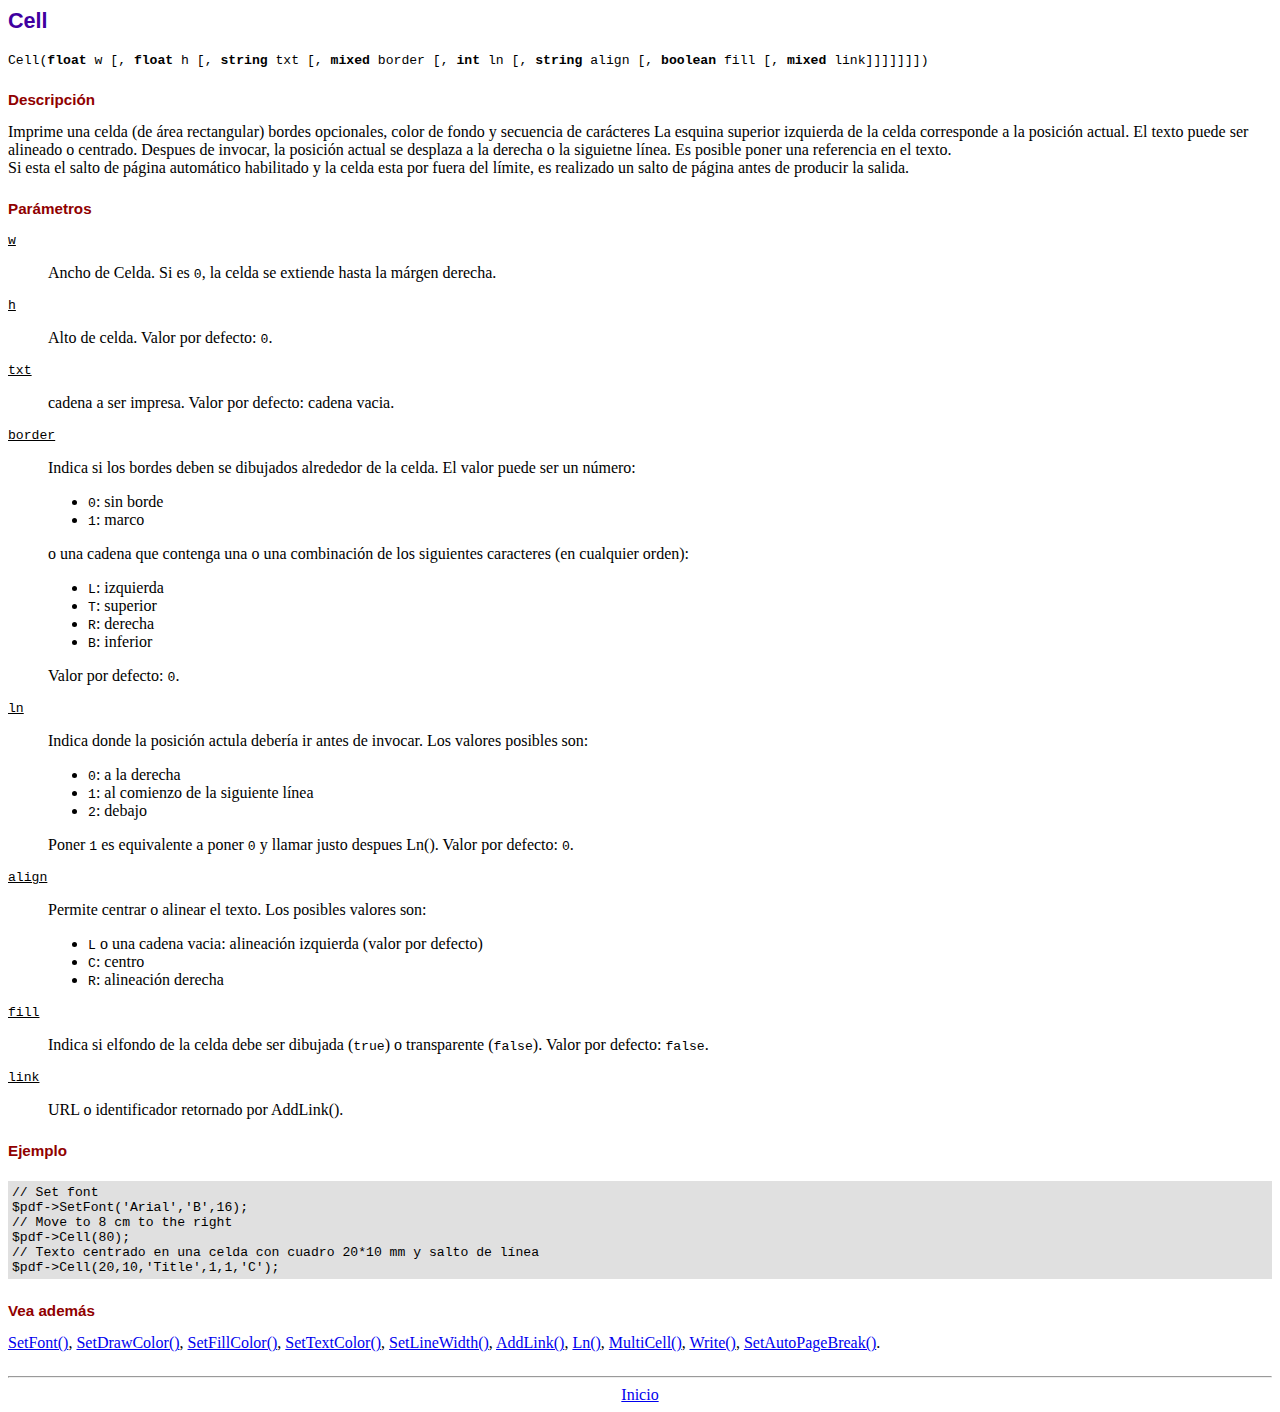
<file: lib/fpdf/doc/cell.htm>
<!DOCTYPE html PUBLIC "-//W3C//DTD HTML 4.01 Transitional//EN">
<html>
<head>
<meta http-equiv="Content-Type" content="text/html; charset=ISO-8859-1">
<title>Cell</title>
<link type="text/css" rel="stylesheet" href="../fpdf.css">
</head>
<body>
<h1>Cell</h1>
<code>Cell(<b>float</b> w [, <b>float</b> h [, <b>string</b> txt [, <b>mixed</b> border [, <b>int</b> ln [, <b>string</b> align [, <b>boolean</b> fill [, <b>mixed</b> link]]]]]]])</code>
<h2>Descripci�n</h2>
Imprime una celda (de �rea rectangular) bordes opcionales, color de fondo y secuencia de car�cteres
La esquina superior izquierda de la celda corresponde a la posici�n actual. El texto puede ser alineado o centrado. Despues de invocar, la posici�n actual se desplaza a la derecha o la siguietne l�nea. Es posible poner una referencia en el texto.
<br>
Si esta el salto de p�gina autom�tico habilitado y la celda esta por fuera del l�mite, es realizado un salto de p�gina antes de producir la salida.
<h2>Par�metros</h2>
<dl class="param">
<dt><code>w</code></dt>
<dd>
Ancho de Celda. Si es <code>0</code>, la celda se extiende hasta la m�rgen derecha.
</dd>
<dt><code>h</code></dt>
<dd>
Alto de celda.
Valor por defecto: <code>0</code>.
</dd>
<dt><code>txt</code></dt>
<dd>
cadena a ser impresa.
Valor por defecto: cadena vacia.
</dd>
<dt><code>border</code></dt>
<dd>
Indica si los bordes deben se dibujados alrededor de la celda. El valor puede ser un n�mero:
<ul>
<li><code>0</code>: sin borde</li>
<li><code>1</code>: marco</li>
</ul>
o una cadena que contenga una o una combinaci�n de los siguientes caracteres (en cualquier orden):
<ul>
<li><code>L</code>: izquierda</li>
<li><code>T</code>: superior</li>
<li><code>R</code>: derecha</li>
<li><code>B</code>: inferior</li>
</ul>
Valor por defecto: <code>0</code>.
</dd>
<dt><code>ln</code></dt>
<dd>
Indica donde la posici�n actula deber�a ir antes de invocar. Los valores posibles son:
<ul>
<li><code>0</code>: a la derecha</li>
<li><code>1</code>: al comienzo de la siguiente l�nea</li>
<li><code>2</code>: debajo</li>
</ul>
Poner <code>1</code> es equivalente a poner <code>0</code> y llamar justo despues Ln().
Valor por defecto: <code>0</code>.
</dd>
<dt><code>align</code></dt>
<dd>
Permite centrar o alinear el texto. Los posibles valores son:
<ul>
<li><code>L</code> o una cadena vacia: alineaci�n izquierda (valor por defecto)</li>
<li><code>C</code>: centro</li>
<li><code>R</code>: alineaci�n derecha</li>
</ul>
</dd>
<dt><code>fill</code></dt>
<dd>
Indica si elfondo de la celda debe ser dibujada (<code>true</code>) o transparente (<code>false</code>).
Valor por defecto: <code>false</code>.
</dd>
<dt><code>link</code></dt>
<dd>
URL o identificador retornado por AddLink().
</dd>
</dl>
<h2>Ejemplo</h2>
<div class="doc-source">
<pre><code>// Set font
$pdf-&gt;SetFont('Arial','B',16);
// Move to 8 cm to the right
$pdf-&gt;Cell(80);
// Texto centrado en una celda con cuadro 20*10 mm y salto de l�nea
$pdf-&gt;Cell(20,10,'Title',1,1,'C');</code></pre>
</div>
<h2>Vea adem�s</h2>
<a href="setfont.htm">SetFont()</a>,
<a href="setdrawcolor.htm">SetDrawColor()</a>,
<a href="setfillcolor.htm">SetFillColor()</a>,
<a href="settextcolor.htm">SetTextColor()</a>,
<a href="setlinewidth.htm">SetLineWidth()</a>,
<a href="addlink.htm">AddLink()</a>,
<a href="ln.htm">Ln()</a>,
<a href="multicell.htm">MultiCell()</a>,
<a href="write.htm">Write()</a>,
<a href="setautopagebreak.htm">SetAutoPageBreak()</a>.
<hr style="margin-top:1.5em">
<div style="text-align:center"><a href="index.htm">Inicio</a></div>
</body>
</html>
</file>
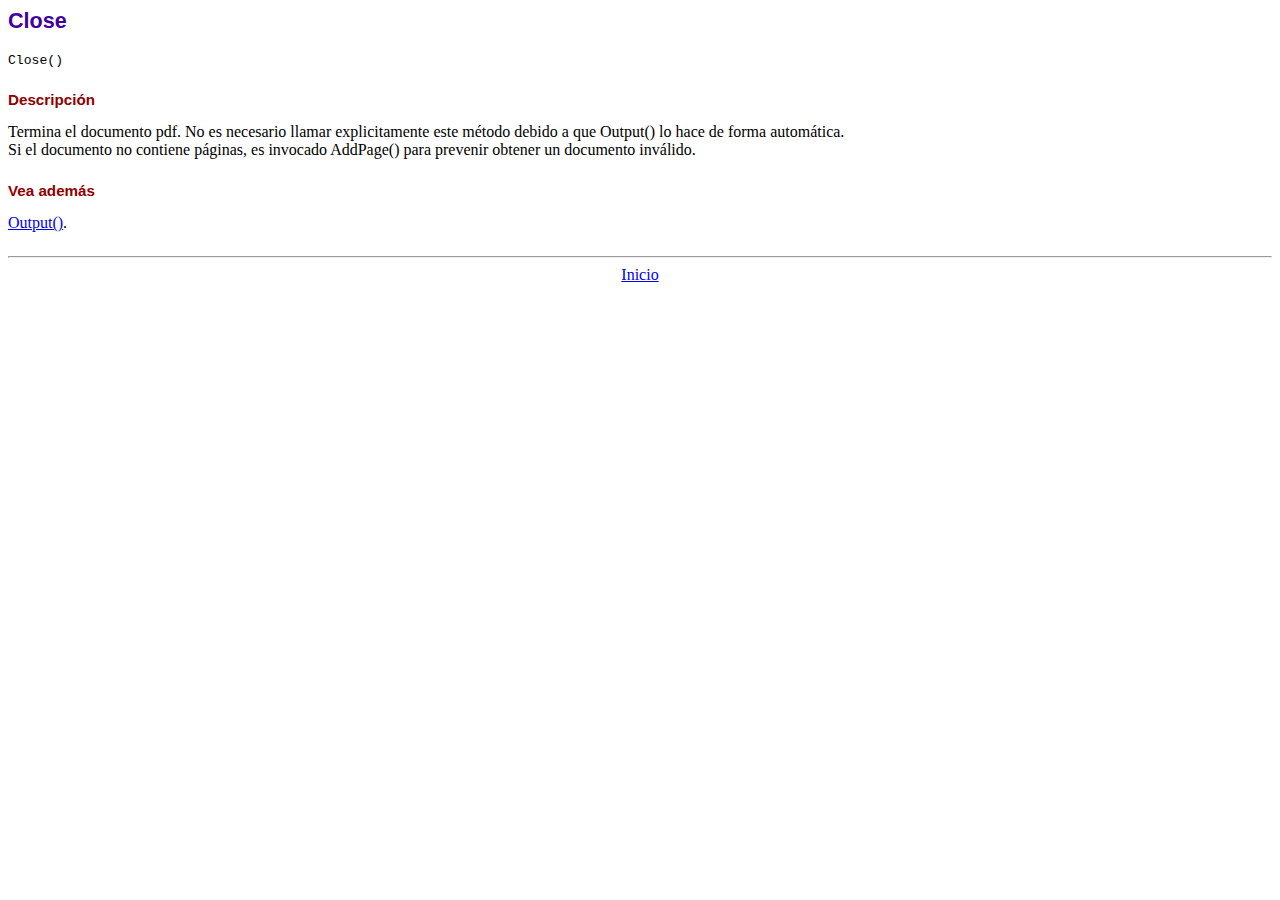
<file: lib/fpdf/doc/close.htm>
<!DOCTYPE html PUBLIC "-//W3C//DTD HTML 4.01 Transitional//EN">
<html>
<head>
<meta http-equiv="Content-Type" content="text/html; charset=ISO-8859-1">
<title>Close</title>
<link type="text/css" rel="stylesheet" href="../fpdf.css">
</head>
<body>
<h1>Close</h1>
<code>Close()</code>
<h2>Descripci�n</h2>
Termina el documento pdf. No es necesario llamar explicitamente este m�todo debido a que
Output() lo hace de forma autom�tica.
<br>
Si el documento no contiene p�ginas, es invocado AddPage() para prevenir obtener un documento inv�lido.
<h2>Vea adem�s</h2>
<a href="output.htm">Output()</a>.
<hr style="margin-top:1.5em">
<div style="text-align:center"><a href="index.htm">Inicio</a></div>
</body>
</html>
</file>
<file: lib/fpdf/fpdf.css>
body {font-family:"Times New Roman",serif}
h1 {font:bold 135% Arial,sans-serif; color:#4000A0; margin-bottom:0.9em}
h2 {font:bold 95% Arial,sans-serif; color:#900000; margin-top:1.5em; margin-bottom:1em}
dl.param dt {text-decoration:underline}
dl.param dd {margin-top:1em; margin-bottom:1em}
dl.param ul {margin-top:1em; margin-bottom:1em}
tt, code, kbd {font-family:"Courier New",Courier,monospace; font-size:82%}
div.source {margin-top:1.4em; margin-bottom:1.3em}
div.source pre {display:table; border:1px solid #24246A; width:100%; margin:0em; font-family:inherit; font-size:100%}
div.source code {display:block; border:1px solid #C5C5EC; background-color:#F0F5FF; padding:6px; color:#000000}
div.doc-source {margin-top:1.4em; margin-bottom:1.3em}
div.doc-source pre {display:table; width:100%; margin:0em; font-family:inherit; font-size:100%}
div.doc-source code {display:block; background-color:#E0E0E0; padding:4px}
.kw {color:#000080; font-weight:bold}
.str {color:#CC0000}
.cmt {color:#008000}
p.demo {text-align:center; margin-top:-0.9em}
a.demo {text-decoration:none; font-weight:bold; color:#0000CC}
a.demo:link {text-decoration:none; font-weight:bold; color:#0000CC}
a.demo:hover {text-decoration:none; font-weight:bold; color:#0000FF}
a.demo:active {text-decoration:none; font-weight:bold; color:#0000FF}
</file>
